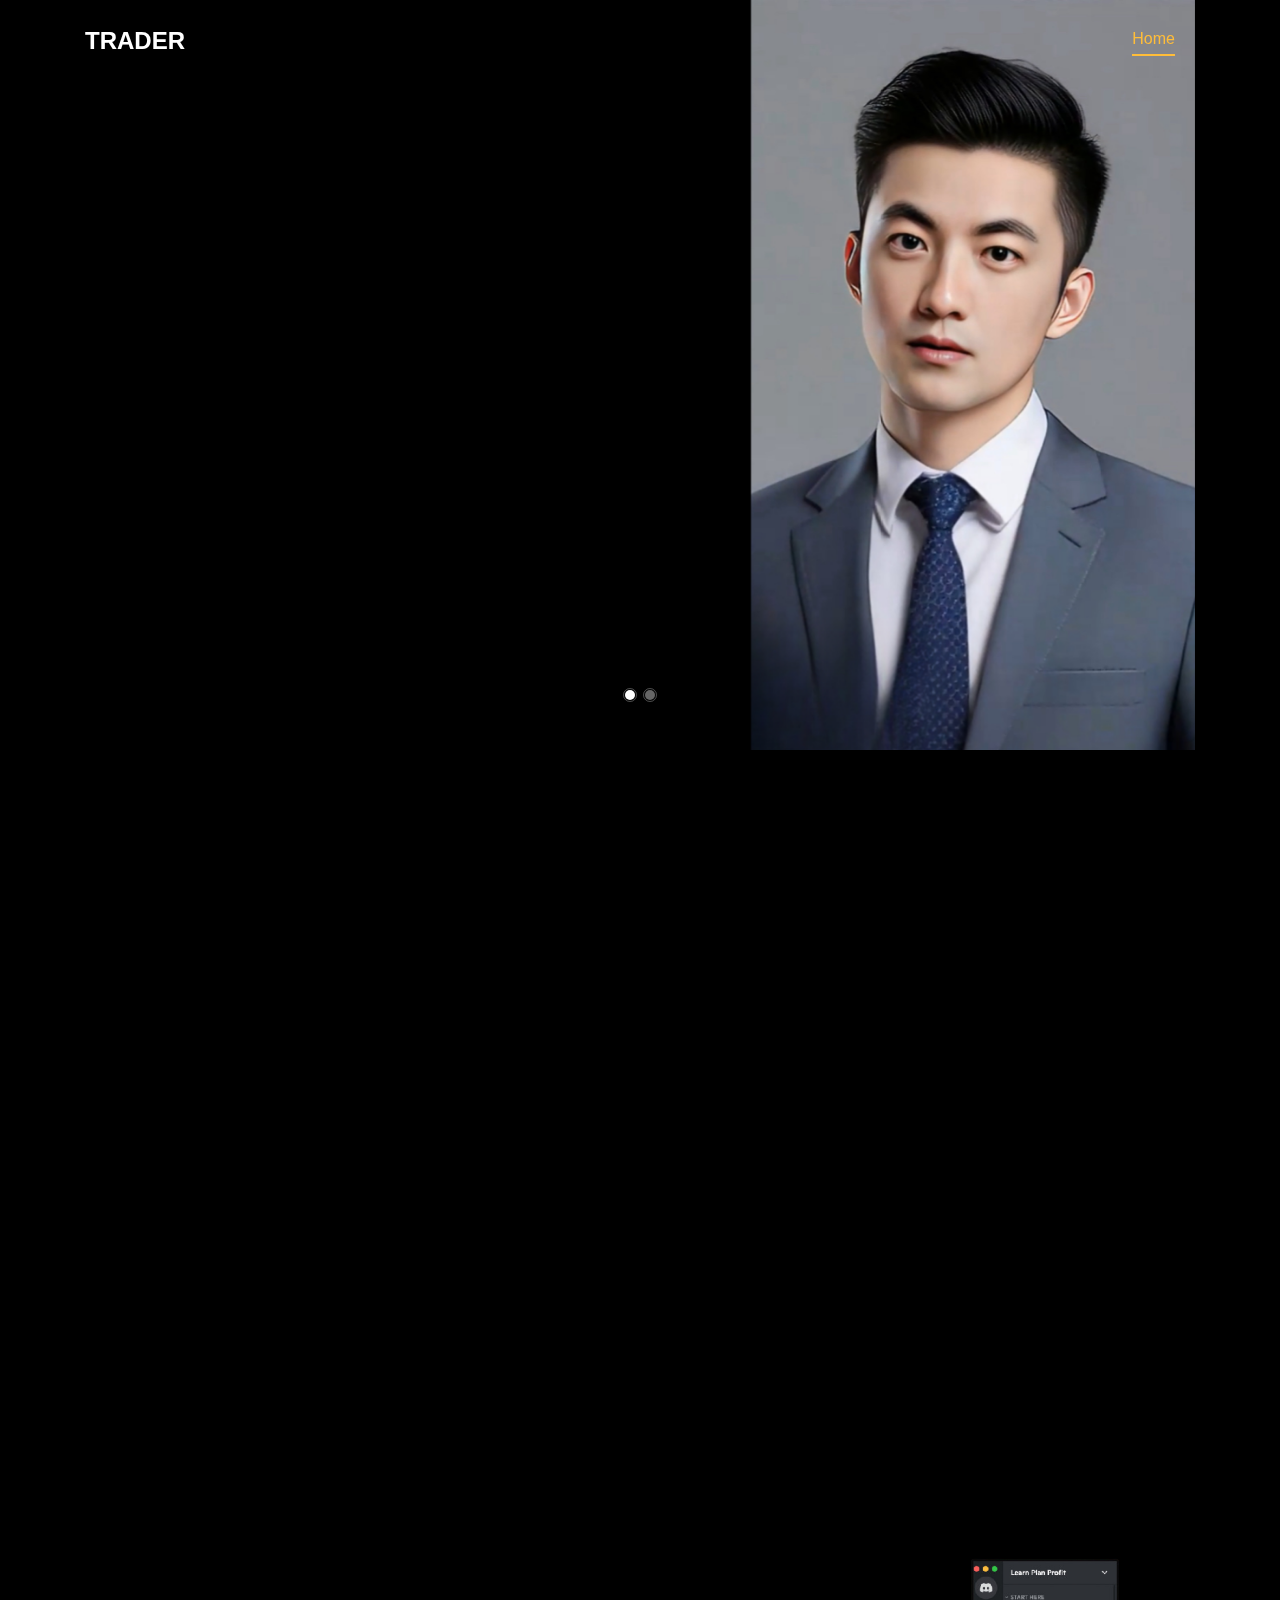
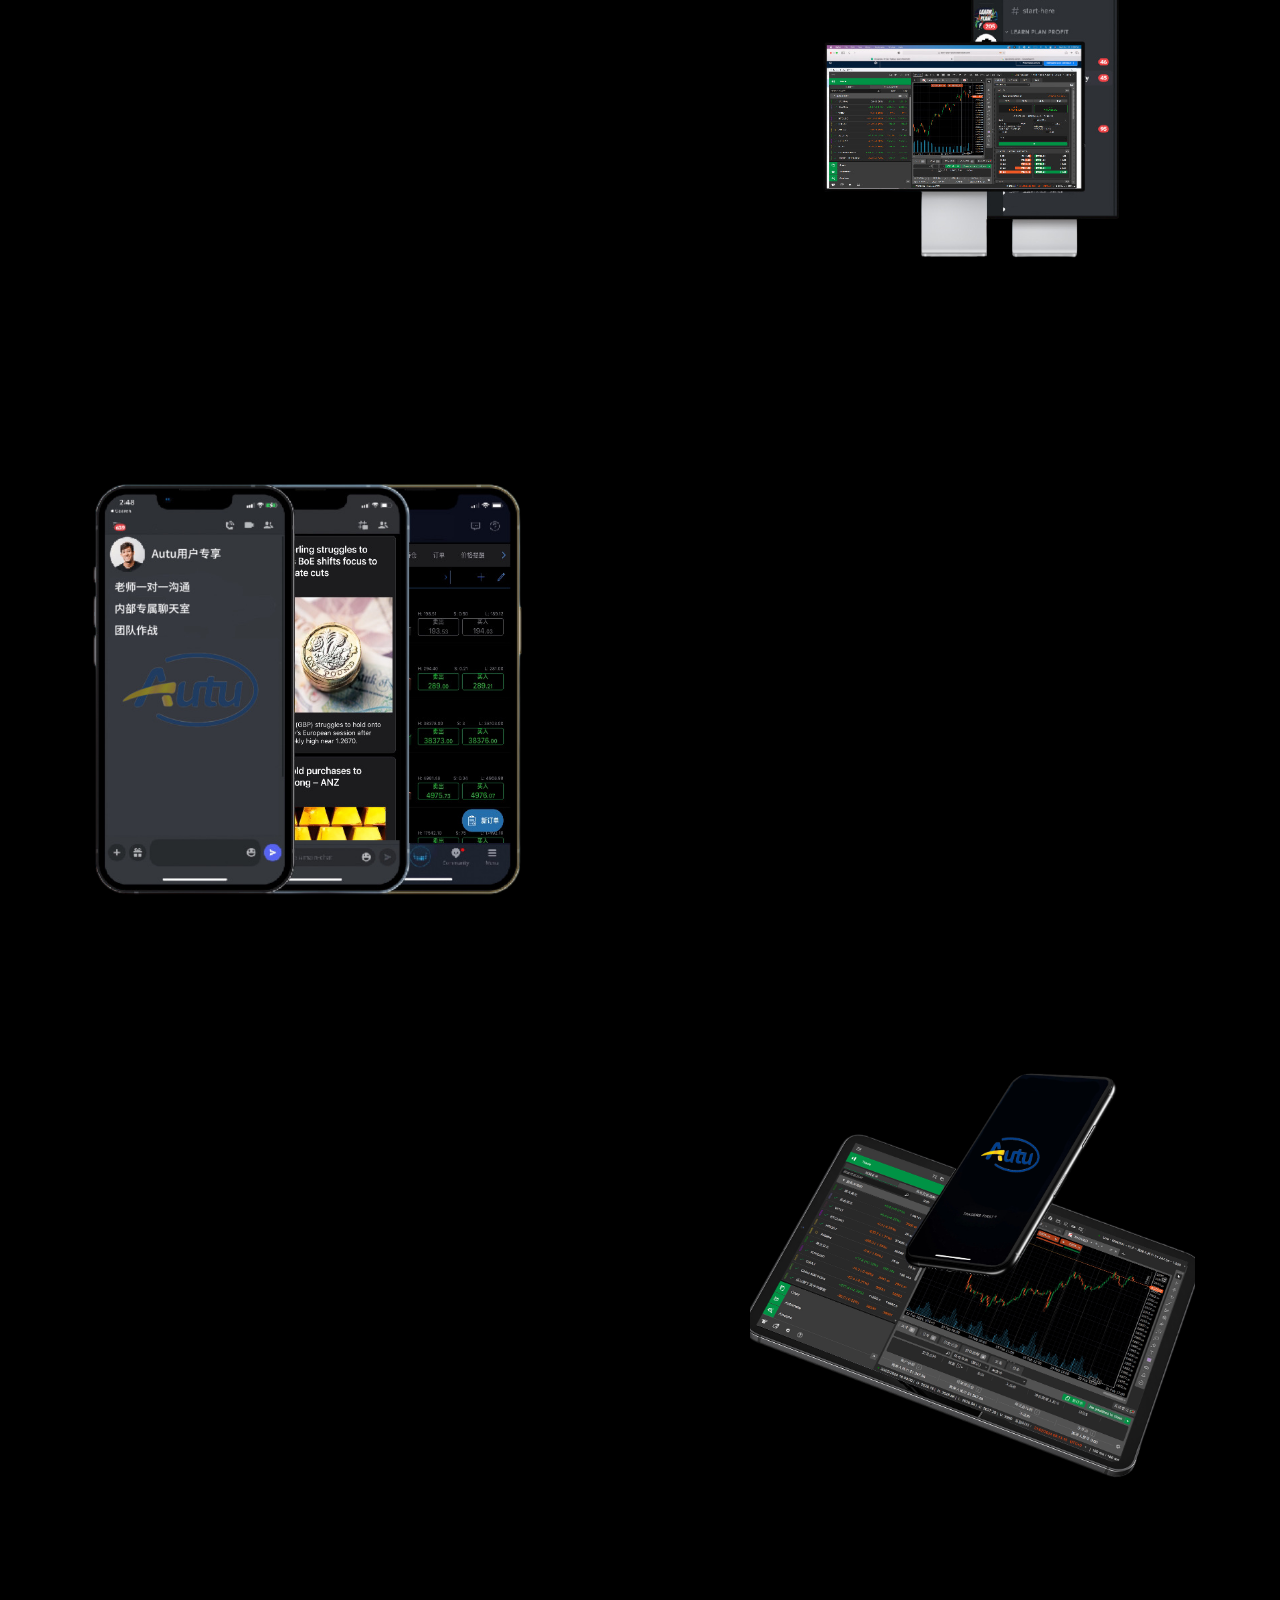
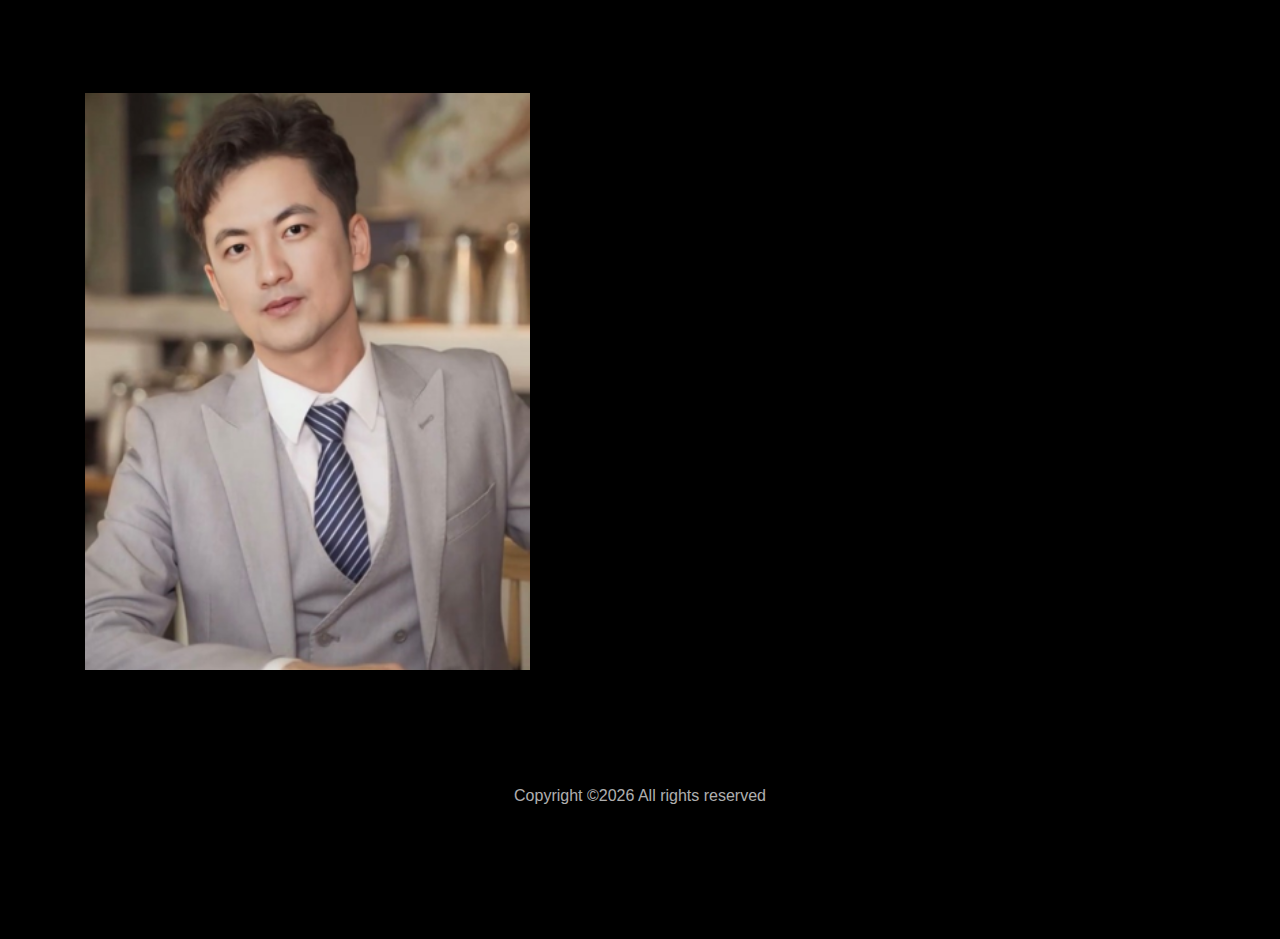
<file: index.html>
<!DOCTYPE html>
<html lang="en">
  <head>
    <title>Trader</title>
    <meta charset="utf-8">
    <meta name="viewport" content="width=device-width, initial-scale=1, shrink-to-fit=no">
    


    <link rel="stylesheet" href="css/open-iconic-bootstrap.min.css">
    <link rel="stylesheet" href="css/animate.css">
    
    <link rel="stylesheet" href="css/owl.carousel.min.css">
    <link rel="stylesheet" href="css/owl.theme.default.min.css">
    <link rel="stylesheet" href="css/magnific-popup.css">

    <link rel="stylesheet" href="css/aos.css">

    <link rel="stylesheet" href="css/ionicons.min.css">
    
    <link rel="stylesheet" href="css/flaticon.css">
    <link rel="stylesheet" href="css/icomoon.css">
    <link rel="stylesheet" href="css/style.css">
  </head>
  <body data-spy="scroll" data-target=".site-navbar-target" data-offset="300">
	  
	  
    <nav class="navbar navbar-expand-lg navbar-dark ftco_navbar ftco-navbar-light site-navbar-target" id="ftco-navbar">
	    <div class="container">
	      <a class="navbar-brand" href="index.html">Trader</a>
	      <button class="navbar-toggler js-fh5co-nav-toggle fh5co-nav-toggle" type="button" data-toggle="collapse" data-target="#ftco-nav" aria-controls="ftco-nav" aria-expanded="false" aria-label="Toggle navigation">
	        <span class="oi oi-menu"></span> Menu
	      </button>

	      <div class="collapse navbar-collapse" id="ftco-nav">
	        <ul class="navbar-nav nav ml-auto">
	          <li class="nav-item"><a href="#home-section" class="nav-link"><span>Home</span></a></li>
	          <!-- <li class="nav-item"><a href="#about-section" class="nav-link"><span>About</span></a></li>
	          <li class="nav-item"><a href="#resume-section" class="nav-link"><span>Resume</span></a></li>
	          <li class="nav-item"><a href="#services-section" class="nav-link"><span>Services</span></a></li>
	          <li class="nav-item"><a href="#skills-section" class="nav-link"><span>Skills</span></a></li>
	          <li class="nav-item"><a href="#projects-section" class="nav-link"><span>Projects</span></a></li>
	          <li class="nav-item"><a href="#blog-section" class="nav-link"><span>My Blog</span></a></li>
	          <li class="nav-item"><a href="#contact-section" class="nav-link"><span>Contact</span></a></li> -->
	        </ul>
	      </div>
	    </div>
	  </nav>
	  <section id="home-section" class="hero">
		  <div class="home-slider  owl-carousel">
	      <div class="slider-item ">
	      	<div class="overlay"></div>
	        <div class="container">
	          <div class="row d-md-flex no-gutters slider-text align-items-end justify-content-end" data-scrollax-parent="true">
	          	<div class="one-third js-fullheight order-md-last img" style="background-image:url(images/about_2.jpg);">
	          		<div class="overlay"></div>
	          	</div>
		          <div class="one-forth d-flex  align-items-center ftco-animate" data-scrollax=" properties: { translateY: '70%' }">
		          	<div class="text">
			            <h1 class="mb-4 mt-3">如何
										<span>摆脱亏损</span></h1>
			            <h2 class="mb-4">成为一个成功交易者？</h2>
			            <p class="text-white text-sm">在交易市场的大潮中，<span>贪婪</span>是无数交易者跌入深渊的陷阱，却也是顶尖交易者乘风破浪的助推器。唯有洞察这两者的奥秘，你才能在这个充满未知与机遇的世界中<span>找到自己的方向</span>。</p>

									<p class="text-white text-sm">别迷信什么神秘的<span>“圣杯”</span>交易体系，因为真正的力量源于你对自己交易哲学的<span>深信不疑和持之以恒</span>。在这个风起云涌的市场里，没有绝对的正确，只有不断进化、不断完善的交易者。</p>

			            <p>
										<a target="_blank" href="https://www.kuaishou.com/profile/3xjtwb6ugxpkcuk" class="btn btn-primary py-3 px-4">立即观看实时直播</a>
									</p>
		            </div>
		          </div>
	        	</div>
	        </div>
	      </div>

	      <div class="slider-item">
	      	<div class="overlay"></div>
	        <div class="container">
	          <div class="row d-flex no-gutters slider-text align-items-end justify-content-end" data-scrollax-parent="true">
	          	<div class="one-third js-fullheight order-md-last img" style="background-image:url(images/about_2.jpg);">
	          		<div class="overlay"></div>
	          	</div>
		          <div class="one-forth d-flex align-items-center ftco-animate" data-scrollax=" properties: { translateY: '70%' }">
		          	<div class="text">
			            <h1 class="mb-4 mt-3">如何找到
										<span>属于自己</span></h1>
			            <h2 class="mb-4">的交易方式？</h2>
									<p class="text-white text-sm"><span>交易</span>，其实并不复杂，它需要的只是简单而重复的努力。将每一个简单的动作<span>做到极致</span>，将每一个重复的过程注入心血，你将在这个过程中蜕变为一位<span>真正的成功交易者</span>。别怀疑，你的每一次努力都不会白费，因为在这个市场里，成功只属于那些用心付出的人。</p>

                	<p><a target="_blank" href="https://eturl.cn/AtECBL" class="btn btn-primary py-3 px-4">免费加入我的团队</a></p>
		            </div>
		          </div>
	        	</div>
	        </div>
	      </div>
	    </div>
    </section>

    <section class="ftco-section contact-section ftco-no-pb" id="contact-section">
      <div class="container">
        <div class="row d-flex contact-info mb-5">
          <div class="col-md-6 col-lg-3 d-flex ftco-animate">
          	<div class="align-self-stretch box p-4 text-center">
          		<div class="icon d-flex align-items-center justify-content-center">
								<img src="images/vedio.png" width="40" alt="">
          		</div>
          		<h3 class="mb-4">视频课程10小时</h3>
	          </div>
          </div>
          <div class="col-md-6 col-lg-3 d-flex ftco-animate">
          	<div class="align-self-stretch box p-4 text-center">
          		<div class="icon d-flex align-items-center justify-content-center">
								<img src="images/live.png" width="40" alt="">
          		</div>
          		<h3 class="mb-4">直播时间: 20：00
							</h3>
	          </div>
          </div>
          <div class="col-md-6 col-lg-3 d-flex ftco-animate">
          	<div class="align-self-stretch box p-4 text-center">
          		<div class="icon d-flex align-items-center justify-content-center">
								<img src="images/team.png" width="40" alt="">
          		</div>
          		<h3 class="mb-4">社区团队作战</h3>
	          </div>
          </div>
          <div class="col-md-6 col-lg-3 d-flex ftco-animate">
          	<div class="align-self-stretch box p-4 text-center">
          		<div class="icon d-flex align-items-center justify-content-center">
								<img src="images/offline.png" width="40" alt="">
          		</div>
          		<h3 class="mb-4">线下一对一</h3>
	          </div>
          </div>
        </div>
      </div>
    </section>

    <section class="ftco-about ftco-section ftco-no-pb" id="resume-section">
    	<div class="container">
    		<div class="row justify-content-center pb-5">
          <div class="col-md-10 heading-section text-center ftco-animate">
          	<h1 class="big big-2">包含内容</h1>
            <h2 class="mb-4">包含内容</h2>
            <!-- <p>A small river named Duden flows by their place and supplies it with the necessary regelialia. It is a paradisematic country, in which roasted parts of sentences fly into your mouth.</p> -->
          </div>
        </div>
    		<div class="row d-flex py-5">
    			<div class="col-md-6 col-lg-7 pl-lg-5 pb-5">
    				<div class="row justify-content-start pb-3">
		          <div class="col-md-12 heading-section ftco-animate">
		          	<h1 class="big">课程内容</h1>
		            <h2 class="mb-4">课程内容</h2>
		            <!-- <p>A small river named Duden flows by their place and supplies it with the necessary regelialia.</p> -->
		            <ul class="about-info mt-4 px-md-0 px-2">
		            	<li class="d-flex"><span>70 + “培训视频</span></li>
		            	<li class="d-flex"><span>内容简介高效，言之有力</span></li>
		            	<li class="d-flex"><span>旨在使学习高效和有效</span></li>
		            	<li class="d-flex"><span>拒绝运气，清楚了解如何计划您的下一笔交易</span></li>
		            </ul>
		          </div>
		        </div>
	          <div class="counter-wrap ftco-animate d-flex mt-md-3">
              <div class="text">
              	<p class="mb-4">
	                <span class="number" data-number="56000">0</span>
	                <span>人的选择</span>
                </p>
                <p><a target="_blank" href="https://eturl.cn/AtECBL" class="btn btn-primary py-3 px-3">免费加入我的团队</a></p>
              </div>
	          </div>
	        </div>
    			<div class="col-md-6 col-lg-5 d-flex">
    				<div class="img-about img d-flex align-items-stretch">
    					<div class="overlay"></div>
	    				<div class="img d-flex align-self-stretch align-items-center" style="background-image:url(images/section_1.png);">
	    				</div>
    				</div>
    			</div>
        </div>
    		<div class="row d-flex py-5">
    			<div class="col-md-6 col-lg-5 d-flex">
    				<div class="img-about img d-flex align-items-stretch">
    					<div class="overlay"></div>
	    				<div class="img d-flex align-self-stretch align-items-center" style="background-image:url(images/section_2.png);">
	    				</div>
    				</div>
    			</div>
    			<div class="col-md-6 col-lg-7 pl-lg-5 pb-5">
    				<div class="row justify-content-start pb-3">
		          <div class="col-md-12 heading-section ftco-animate">
		          	<h1 class="big text-right">加入我的私人社区</h1>
		            <h2 class="mb-4 text-right">加入我的私人社区</h2>
		            <!-- <p>A small river named Duden flows by their place and supplies it with the necessary regelialia.</p> -->
		            <ul class="about-info mt-4 px-md-0 px-2 text-right">
		            	<li class="text-right"><span>内部聊天室</span></li>
		            	<li class="text-right"><span>用户专享</span></li>
		            	<li class="text-right"><span>与其他成员团队作战</span></li>
		            	<li class="text-right"><span>与我一对一沟通的最佳方式</span></li>
		            	<li class="text-right"><span>查看我的公告、更新、见解、标注等</span></li>
		            </ul>
		          </div>
		        </div>
	          <div class="counter-wrap ftco-animate d-flex mt-md-3 justify-end">
              <div class="text text-right">
              	<p class="mb-4">
	                <span>和</span>
	                <span class="number" data-number="100000">0</span>
	                <span>交易者交流心得</span>
                </p>
                <p><a target="_blank" href="https://eturl.cn/AtECBL" class="btn btn-primary py-3 px-3">免费加入我的团队</a></p>
              </div>
	          </div>
	        </div>
        </div>
    		<div class="row d-flex py-5">
    			<div class="col-md-6 col-lg-7 pl-lg-5 pb-5">
    				<div class="row justify-content-start pb-3">
		          <div class="col-md-12 heading-section ftco-animate">
		          	<h1 class="big">独家实盘实时直播</h1>
		            <h2 class="mb-4">独家实盘实时直播</h2>
		            <!-- <p>A small river named Duden flows by their place and supplies it with the necessary regelialia.</p> -->
		            <ul class="about-info mt-4 px-md-0 px-2">
		            	<li class="d-flex"><span>直播实时分析、买入和卖出</span></li>
		            	<li class="d-flex"><span>实时回答问题</span></li>
		            	<li class="d-flex"><span>讲解直播策略</span></li>
		            	<li class="d-flex"><span>访问每一次实时交易，以防您错过它</span></li>
		            </ul>
		          </div>
		        </div>
	          <div class="counter-wrap ftco-animate d-flex mt-md-3">
              <div class="text">
              	<p class="mb-4">
	                <span class="number" data-number="2000">0</span>
	                <span>已观看</span>
                </p>
                <p><a target="_blank" href="https://www.kuaishou.com/profile/3xjtwb6ugxpkcuk" class="btn btn-primary py-3 px-3">观看直播</a></p>
              </div>
	          </div>
	        </div>
    			<div class="col-md-6 col-lg-5 d-flex">
    				<div class="img-about img d-flex align-items-stretch">
    					<div class="overlay"></div>
	    				<div class="img d-flex align-self-stretch align-items-center" style="background-image:url(images/section_3.png);">
	    				</div>
    				</div>
    			</div>
        </div>

    	</div>
    </section>

    <section class="ftco-about img ftco-section ftco-no-pb" id="about-section">
    	<div class="container">
    		<div class="row d-flex">
    			<div class="col-md-6 col-lg-5 d-flex">
    				<div class="img-about img d-flex align-items-stretch">
    					<div class="overlay"></div>
	    				<div class="img d-flex align-self-stretch align-items-center" style="background-image:url(images/about_1.png);">
	    				</div>
    				</div>
    			</div>
    			<div class="col-md-6 col-lg-7 pl-lg-5 pb-5">
    				<div class="row justify-content-start pb-3">
		          <div class="col-md-12 heading-section ftco-animate">
		          	<h1 class="big">关于我</h1>
		            <h2 class="pt-4 mb-4">关于我</h2>
            		<p class="mr-4 text-white">2013年起，我便投身于交易领域，通过多年的实践与研究，自研了AC交易体系，形成了独特的交易哲学。AC交易系统擅长捕捉波段趋势，以趋势交易为主轴，辅以灵活的日内操作，长短结合，确保在各种市场环境下都能保持稳健与灵活。</p>
            		<p class="mr-4 text-white">在交易的世界里，我深知良好的心态是交易成功的基石。面对市场的起伏波动，只有好的心态才能保持冷静的头脑，做出明智而果断的决策但想拥有好的心态，离不开优秀可靠的交易系统。</p>
            		<p class="mr-4 text-white">交易不仅是一门技术，更是一门艺术。它需要我们对市场有深入的理解，对人性有深刻的洞察，更需要我们在实践中不断摸索、总结与反思期待与您共同交流学习，探索交易之道。</p>
		          </div>
		        </div>
	          <div class="counter-wrap ftco-animate d-flex mt-md-3">
              <div class="text">
                <p><a target="_blank" href="https://eturl.cn/AtECBL" class="btn btn-primary py-3 px-4">联系我</a></p>
              </div>
	          </div>
	        </div>
        </div>
    	</div>
    </section>

		

    <footer class="ftco-footer ftco-section">
      <div class="container">
        <div class="row">
          <div class="col-md-12 text-center">

            <p><!-- Link back to Colorlib can't be removed. Template is licensed under CC BY 3.0. -->
  Copyright &copy;<script>document.write(new Date().getFullYear());</script> All rights reserved
  <!-- Link back to Colorlib can't be removed. Template is licensed under CC BY 3.0. --></p>
          </div>
        </div>
      </div>
    </footer>
    
  

  <!-- loader -->
  <div id="ftco-loader" class="show fullscreen"><svg class="circular" width="48px" height="48px"><circle class="path-bg" cx="24" cy="24" r="22" fill="none" stroke-width="4" stroke="#eeeeee"/><circle class="path" cx="24" cy="24" r="22" fill="none" stroke-width="4" stroke-miterlimit="10" stroke="#F96D00"/></svg></div>


  <script src="js/jquery.min.js"></script>
  <script src="js/jquery-migrate-3.0.1.min.js"></script>
  <script src="js/popper.min.js"></script>
  <script src="js/bootstrap.min.js"></script>
  <script src="js/jquery.easing.1.3.js"></script>
  <script src="js/jquery.waypoints.min.js"></script>
  <script src="js/jquery.stellar.min.js"></script>
  <script src="js/owl.carousel.min.js"></script>
  <script src="js/jquery.magnific-popup.min.js"></script>
  <script src="js/aos.js"></script>
  <script src="js/jquery.animateNumber.min.js"></script>
  <script src="js/scrollax.min.js"></script>
  
  <script src="js/main.js"></script>
    
  </body>
</html>
</file>
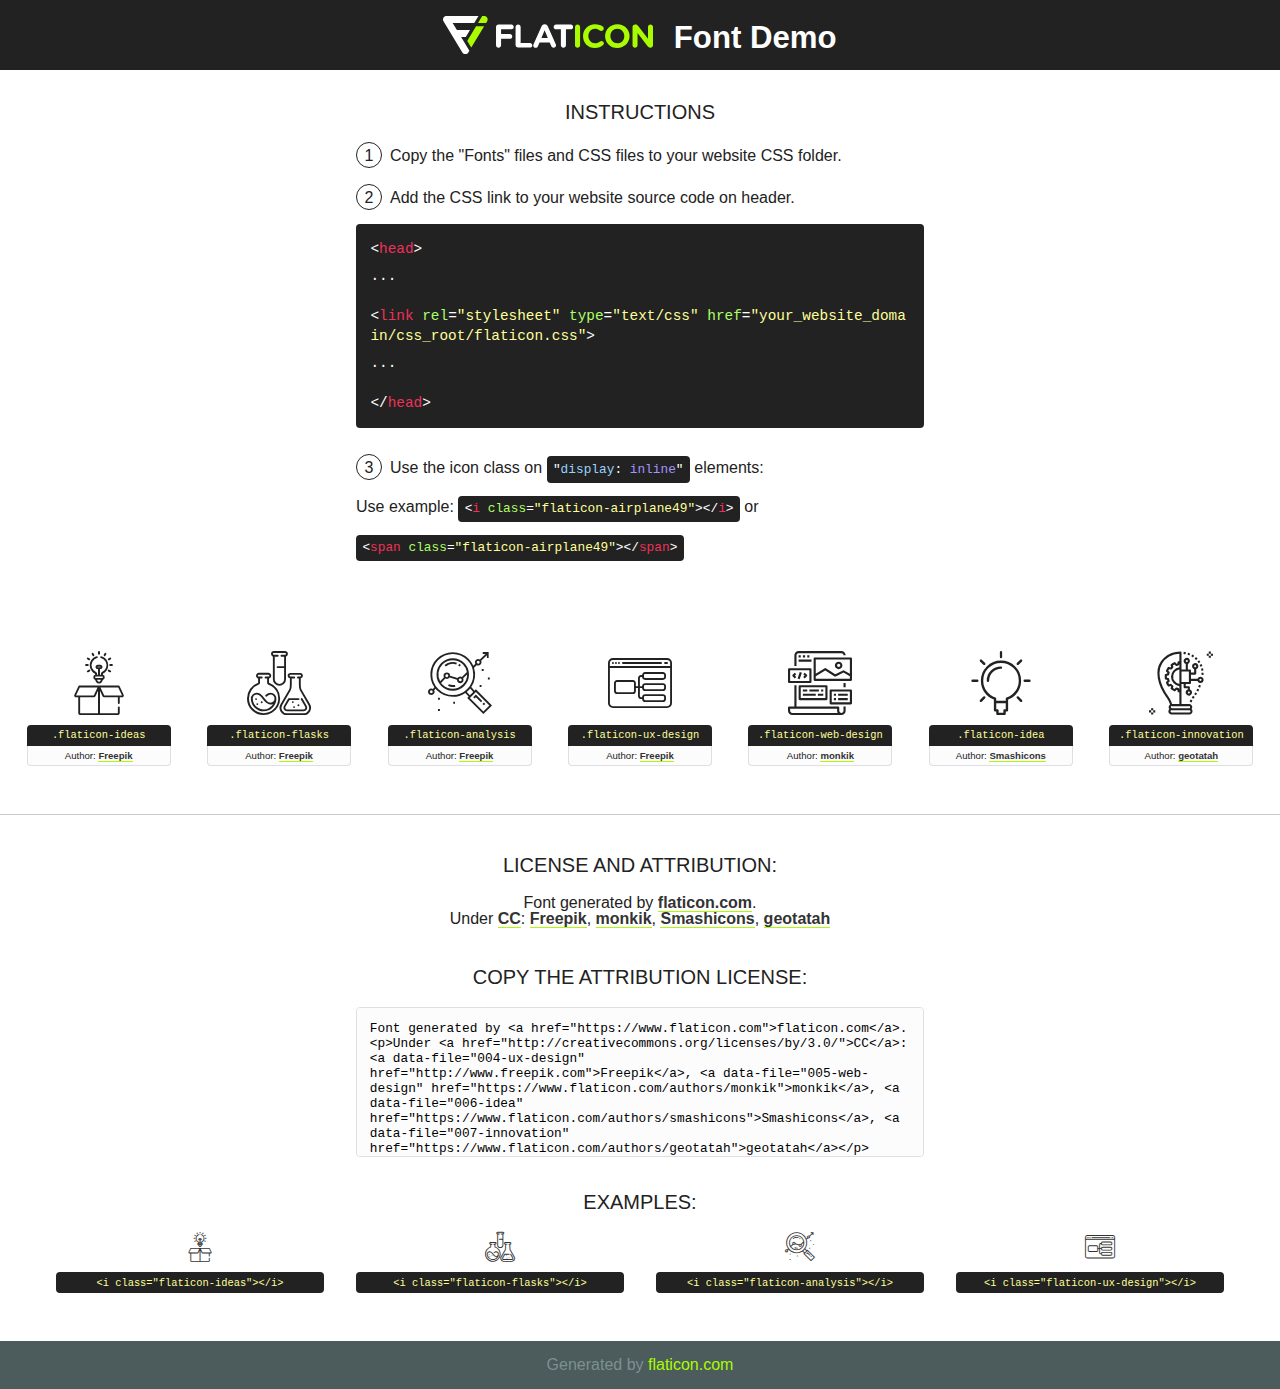
<file: fonts/flaticon/font/flaticon.html>
<!DOCTYPE html>
<!--
  Flaticon icon font: Flaticon
  Creation date: 20/03/2020 02:18
-->
<html>
<!DOCTYPE html>
<html>

<head>
    <title>Flaticon WebFont</title>

    <link rel="stylesheet" type="text/css" href="flaticon.css">
    <meta charset="UTF-8">
    <style>
    html, body, div, span, applet, object, iframe,
    h1, h2, h3, h4, h5, h6, p, blockquote, pre,
    a, abbr, acronym, address, big, cite, code,
    del, dfn, em, img, ins, kbd, q, s, samp,
    small, strike, strong, sub, sup, tt, var,
    b, u, i, center,
    dl, dt, dd, ol, ul, li,
    fieldset, form, label, legend,
    table, caption, tbody, tfoot, thead, tr, th, td,
    article, aside, canvas, details, embed, 
    figure, figcaption, footer, header, hgroup, 
    menu, nav, output, ruby, section, summary,
    time, mark, audio, video {
        margin: 0;
        padding: 0;
        border: 0;
        font-size: 100%;
        font: inherit;
        vertical-align: baseline;
    }
    /* HTML5 display-role reset for older browsers */
    article, aside, details, figcaption, figure, 
    footer, header, hgroup, menu, nav, section {
        display: block;
    }
    body {
        line-height: 1;
    }
    ol, ul {
        list-style: none;
    }
    blockquote, q {
        quotes: none;
    }
    blockquote:before, blockquote:after,
    q:before, q:after {
        content: '';
        content: none;
    }
    table {
        border-collapse: collapse;
        border-spacing: 0;
    }
    body {
        font-family: 'Varela Round', Helvetica, Arial, sans-serif;
        font-size: 16px;
        color: #222;
    }
    a {
        color: #333;
        border-bottom: 1px solid #a9fd00;
        font-weight: bold;
        text-decoration: none;
    }
    * {
        -moz-box-sizing: border-box;
        -webkit-box-sizing: border-box;
        box-sizing: border-box;
        margin: 0;
        padding: 0;
    }
    [class^="flaticon-"]:before, [class*=" flaticon-"]:before, [class^="flaticon-"]:after, [class*=" flaticon-"]:after {
        font-family: Flaticon;
        font-size: 30px;
        font-style: normal;
        margin-left: 20px;
        color: #333;
    }
    .wrapper {
        max-width: 600px;
        margin: auto;
        padding: 0 1em;
    }
    .title {
        font-size: 1.25em;
        text-align: center;
        margin-bottom: 1em;
        text-transform: uppercase;
    }
    header {
        text-align: center;
        background-color: #222;
        color: #fff;
        padding: 1em;
    }
    header .logo {
        width: 210px;
        height: 38px;
        display: inline-block;
        vertical-align: middle;
        margin-right: 1em;
        border: none;
    }
    header strong {
        font-size: 1.95em;
        font-weight: bold;
        vertical-align: middle;
        margin-top: 5px;
        display: inline-block;
    }
    .demo {
        margin: 2em auto;
        line-height: 1.25em;
    }
    .demo ul li {
        margin-bottom: 1em;
    }
    .demo ul li .num {
        color: #222;
        border-radius: 20px;
        display: inline-block;
        width: 26px;
        padding: 3px;
        height: 26px;
        text-align: center;
        margin-right: 0.5em;
        border: 1px solid #222;
    }
    .demo ul li code {
        background-color: #222;
        border-radius: 4px;
        padding: 0.25em 0.5em;
        display: inline-block;
        color: #fff;
        font-family: Consolas,Monaco,Lucida Console,Liberation Mono,DejaVu Sans Mono,Bitstream Vera Sans Mono,Courier New, monospace;
        font-weight: lighter;
        margin-top: 1em;
        font-size: 0.8em;
        word-break: break-all;
    }
    .demo ul li code.big {
        padding: 1em;
        font-size: 0.9em;
    }
    .demo ul li code .red {
        color: #EF3159;
    }
    .demo ul li code .green {
        color: #ACFF65;
    }
    .demo ul li code .yellow {
        color: #FFFF99;
    }
    .demo ul li code .blue {
        color: #99D3FF;
    }
    .demo ul li code .purple {
        color: #A295FF;
    }
    .demo ul li code .dots {
        margin-top: 0.5em;
        display: block;
    }
    #glyphs {
        border-bottom: 1px solid #ccc;
        padding: 2em 0;
        text-align: center;
    }
    .glyph {
        display: inline-block;
        width: 9em;
        margin: 1em;
        text-align: center;
        vertical-align: top;
        background: #FFF;
    }
    .glyph .glyph-icon {
        padding: 10px;
        display: block;
        font-family:"Flaticon";
        font-size: 64px;
        line-height: 1;
    }
    .glyph .glyph-icon:before {
        font-size: 64px;
        color: #222;
        margin-left: 0;
    }
    .class-name {
        font-size: 0.65em;
        background-color: #222;
        color: #fff;
        border-radius: 4px 4px 0 0;
        padding: 0.5em;
        color: #FFFF99;
        font-family: Consolas,Monaco,Lucida Console,Liberation Mono,DejaVu Sans Mono,Bitstream Vera Sans Mono,Courier New, monospace;
    }
    .author-name {
        font-size: 0.6em;
        background-color: #fcfcfd;
        border: 1px solid #DEDEE4;
        border-top: 0;
        border-radius: 0 0 4px 4px;
        padding: 0.5em;
    }
    .class-name:last-child {
        font-size: 10px;
        color:#888;
    }
    .class-name:last-child a {
        font-size: 10px;
        color:#555;
    }
    .class-name:last-child a:hover {
        color:#a9fd00;
    }
    .glyph > input {
        display: block;
        width: 100px;
        margin: 5px auto;
        text-align: center;
        font-size: 12px;
        cursor: text;
    }
    .glyph > input.icon-input {
        font-family:"Flaticon";
        font-size: 16px;
        margin-bottom: 10px;
    }
    .attribution .title {
        margin-top: 2em;
    }
    .attribution textarea {
        background-color: #fcfcfd;
        padding: 1em;
        border: none;
        box-shadow: none;
        border: 1px solid #DEDEE4;
        border-radius: 4px;
        resize: none;
        width: 100%;
        height: 150px;
        font-size: 0.8em;
        font-family: Consolas,Monaco,Lucida Console,Liberation Mono,DejaVu Sans Mono,Bitstream Vera Sans Mono,Courier New, monospace;
        -webkit-appearance: none;
    }
    .iconsuse {
        margin: 2em auto;
        text-align: center;
        max-width: 1200px;
    }
    .iconsuse:after {
        content: '';
        display: table;
        clear: both;
    }
    .iconsuse .image {
        float: left;
        width: 25%;
        padding: 0 1em;
    }
    .iconsuse .image p {
        margin-bottom: 1em;
    }
    .iconsuse .image span {
        display: block;
        font-size: 0.65em;
        background-color: #222;
        color: #fff;
        border-radius: 4px;
        padding: 0.5em;
        color: #FFFF99;
        margin-top: 1em;
        font-family: Consolas,Monaco,Lucida Console,Liberation Mono,DejaVu Sans Mono,Bitstream Vera Sans Mono,Courier New, monospace;
    }
    #footer {
        text-align: center;
        background-color: #4C5B5C;
        color: #7c9192;
        padding: 1em;
    }
    #footer a {
        border: none;
        color: #a9fd00;
        font-weight: normal;
    }
    @media (max-width: 960px) {
        .iconsuse .image {
            width: 50%;
        }
    }
    @media (max-width: 560px) {
        .iconsuse .image {
            width: 100%;
        }
    }
    </style>
</head>

<body class="characters-off">

    <header>
        <a href="https://www.flaticon.com" target="_blank" class="logo">
            <svg version="1.1" xmlns="http://www.w3.org/2000/svg" xmlns:xlink="http://www.w3.org/1999/xlink" xmlns:a="http://ns.adobe.com/AdobeSVGViewerExtensions/3.0/" viewBox="0 0 560.875 102.036" enable-background="new 0 0 560.875 102.036" xml:space="preserve">
                <defs>
                </defs>
                <g>
                    <g class="letters">
                        <path fill="#ffffff" d="M141.596,29.675c0-3.777,2.985-6.767,6.764-6.767h34.438c3.426,0,6.15,2.728,6.15,6.15
                        c0,3.43-2.724,6.149-6.15,6.149h-27.674v13.091h23.719c3.429,0,6.151,2.724,6.151,6.15c0,3.43-2.723,6.149-6.151,6.149h-23.719
                        v17.574c0,3.773-2.986,6.761-6.764,6.761c-3.779,0-6.764-2.989-6.764-6.761V29.675z"></path>
                        <path fill="#ffffff" d="M193.844,29.149c0-3.781,2.985-6.767,6.764-6.767c3.776,0,6.763,2.985,6.763,6.767v42.957h25.039
                        c3.426,0,6.149,2.726,6.149,6.153c0,3.425-2.723,6.15-6.149,6.15h-31.802c-3.779,0-6.764-2.986-6.764-6.768V29.149z"></path>
                        <path fill="#ffffff" d="M241.891,75.71l21.438-48.407c1.492-3.341,4.215-5.357,7.906-5.357h0.792
                        c3.686,0,6.323,2.017,7.815,5.357l21.439,48.407c0.436,0.967,0.701,1.845,0.701,2.723c0,3.602-2.809,6.501-6.414,6.501
                        c-3.161,0-5.269-1.845-6.499-4.655l-4.132-9.661h-27.059l-4.301,10.102c-1.144,2.631-3.426,4.214-6.237,4.214
                        c-3.517,0-6.24-2.81-6.24-6.325C241.1,77.64,241.451,76.677,241.891,75.71z M279.932,58.666l-8.521-20.297l-8.526,20.297H279.932
                        z"></path>
                        <path fill="#ffffff" d="M314.864,35.387H301.86c-3.429,0-6.239-2.813-6.239-6.238c0-3.429,2.811-6.24,6.239-6.24h39.533
                        c3.426,0,6.237,2.811,6.237,6.24c0,3.425-2.811,6.238-6.237,6.238h-13.001v42.785c0,3.773-2.99,6.761-6.764,6.761
                        c-3.779,0-6.764-2.989-6.764-6.761V35.387z"></path>
                        <path fill="#A9FD00" d="M352.615,29.149c0-3.781,2.985-6.767,6.767-6.767c3.774,0,6.761,2.985,6.761,6.767v49.024
                        c0,3.773-2.987,6.761-6.761,6.761c-3.781,0-6.767-2.989-6.767-6.761V29.149z"></path>
                        <path fill="#A9FD00" d="M374.132,53.836v-0.179c0-17.481,13.178-31.801,32.065-31.801c9.22,0,15.459,2.458,20.557,6.238
                        c1.402,1.054,2.637,2.985,2.637,5.357c0,3.692-2.985,6.59-6.681,6.59c-1.845,0-3.071-0.702-4.044-1.319
                        c-3.776-2.813-7.729-4.393-12.562-4.393c-10.364,0-17.831,8.611-17.831,19.154v0.173c0,10.542,7.291,19.329,17.831,19.329
                        c5.715,0,9.492-1.756,13.359-4.834c1.049-0.874,2.458-1.491,4.039-1.491c3.429,0,6.325,2.813,6.325,6.236
                        c0,2.106-1.056,3.78-2.282,4.834c-5.539,4.834-12.036,7.733-21.878,7.733C387.572,85.464,374.132,71.493,374.132,53.836z"></path>
                        <path fill="#A9FD00" d="M433.009,53.836v-0.179c0-17.481,13.79-31.801,32.766-31.801c18.981,0,32.592,14.143,32.592,31.628v0.173
                        c0,17.483-13.785,31.807-32.769,31.807C446.625,85.464,433.009,71.32,433.009,53.836z M484.224,53.836v-0.179
                        c0-10.539-7.725-19.326-18.626-19.326c-10.893,0-18.449,8.611-18.449,19.154v0.173c0,10.542,7.73,19.329,18.626,19.329
                        C476.676,72.986,484.224,64.378,484.224,53.836z"></path>
                        <path fill="#A9FD00" d="M506.233,29.321c0-3.774,2.99-6.763,6.767-6.763h1.401c3.252,0,5.183,1.583,7.029,3.953l26.093,34.265
                        V29.059c0-3.692,2.99-6.677,6.681-6.677c3.683,0,6.671,2.985,6.671,6.677v48.934c0,3.78-2.987,6.765-6.764,6.765h-0.436
                        c-3.257,0-5.188-1.581-7.034-3.953l-27.056-35.492v32.944c0,3.687-2.985,6.676-6.678,6.676c-3.683,0-6.673-2.989-6.673-6.676
                        V29.321z"></path>
                    </g>
                    <g class="insignia">
                        <path fill="#ffffff" d="M48.372,56.137h12.517l11.156-18.537H37.186L25.688,18.539h57.825L94.668,0H9.271
                        C5.925,0,2.842,1.801,1.198,4.716c-1.644,2.907-1.593,6.482,0.134,9.343l50.38,83.501c1.678,2.781,4.689,4.476,7.938,4.476
                        c3.246,0,6.257-1.695,7.935-4.476l2.898-4.804L48.372,56.137z"></path>
                        <g class="i">
                            <path fill="#A9FD00" d="M93.575,18.539h0.031v0.004l21.652,0.004l2.705-4.488c1.727-2.861,1.778-6.436,0.133-9.343
                            C116.454,1.801,113.371,0,110.026,0h-5.294L93.575,18.539z"></path>
                            <polygon fill="#A9FD00" points="88.291,27.356 64.725,66.486 75.519,84.404 109.942,27.356"></polygon>
                        </g>
                    </g>
                </g>
            </svg>
        </a>
        <strong>Font Demo</strong>
    </header>


    <section class="demo wrapper">

        <p class="title">Instructions</p>

        <ul>
            <li>
                <span class="num">1</span>Copy the "Fonts" files and CSS files to your website CSS folder.
            </li>
            <li>
                <span class="num">2</span>Add the CSS link to your website source code on header.
                <code class="big">
                    &lt;<span class="red">head</span>&gt;
                    <br/><span class="dots">...</span>
                    <br/>&lt;<span class="red">link</span> <span class="green">rel</span>=<span class="yellow">"stylesheet"</span> <span class="green">type</span>=<span class="yellow">"text/css"</span> <span class="green">href</span>=<span class="yellow">"your_website_domain/css_root/flaticon.css"</span>&gt;
                    <br/><span class="dots">...</span>
                    <br/>&lt;/<span class="red">head</span>&gt;
                </code>
            </li>

            <li>
                <p>
                    <span class="num">3</span>Use the icon class on <code>"<span class="blue">display</span>:<span class="purple"> inline</span>"</code> elements:
                    <br />
                    Use example: <code>&lt;<span class="red">i</span> <span class="green">class</span>=<span class="yellow">&quot;flaticon-airplane49&quot;</span>&gt;&lt;/<span class="red">i</span>&gt;</code> or <code>&lt;<span class="red">span</span> <span class="green">class</span>=<span class="yellow">&quot;flaticon-airplane49&quot;</span>&gt;&lt;/<span class="red">span</span>&gt;</code>
            </li>
        </ul>

    </section>




   <section id="glyphs">          
    
      
        <div class="glyph"><div class="glyph-icon flaticon-ideas"></div>
            <div class="class-name">.flaticon-ideas</div>
            <div class="author-name">Author: <a data-file="001-ideas" href="http://www.freepik.com">Freepik</a> </div> 
        </div>        
        
        <div class="glyph"><div class="glyph-icon flaticon-flasks"></div>
            <div class="class-name">.flaticon-flasks</div>
            <div class="author-name">Author: <a data-file="002-flasks" href="http://www.freepik.com">Freepik</a> </div> 
        </div>        
        
        <div class="glyph"><div class="glyph-icon flaticon-analysis"></div>
            <div class="class-name">.flaticon-analysis</div>
            <div class="author-name">Author: <a data-file="003-analysis" href="http://www.freepik.com">Freepik</a> </div> 
        </div>        
        
        <div class="glyph"><div class="glyph-icon flaticon-ux-design"></div>
            <div class="class-name">.flaticon-ux-design</div>
            <div class="author-name">Author: <a data-file="004-ux-design" href="http://www.freepik.com">Freepik</a> </div> 
        </div>        
        
        <div class="glyph"><div class="glyph-icon flaticon-web-design"></div>
            <div class="class-name">.flaticon-web-design</div>
            <div class="author-name">Author: <a data-file="005-web-design" href="https://www.flaticon.com/authors/monkik">monkik</a> </div> 
        </div>        
        
        <div class="glyph"><div class="glyph-icon flaticon-idea"></div>
            <div class="class-name">.flaticon-idea</div>
            <div class="author-name">Author: <a data-file="006-idea" href="https://www.flaticon.com/authors/smashicons">Smashicons</a> </div> 
        </div>        
        
        <div class="glyph"><div class="glyph-icon flaticon-innovation"></div>
            <div class="class-name">.flaticon-innovation</div>
            <div class="author-name">Author: <a data-file="007-innovation" href="https://www.flaticon.com/authors/geotatah">geotatah</a> </div> 
        </div>        
        

    </section>



    <section class="attribution wrapper"   style="text-align:center;">

      <div class="title">License and attribution:</div><div class="attrDiv">Font generated by <a href="https://www.flaticon.com">flaticon.com</a>. <div><p>Under <a href="http://creativecommons.org/licenses/by/3.0/">CC</a>: <a data-file="004-ux-design" href="http://www.freepik.com">Freepik</a>, <a data-file="005-web-design" href="https://www.flaticon.com/authors/monkik">monkik</a>, <a data-file="006-idea" href="https://www.flaticon.com/authors/smashicons">Smashicons</a>, <a data-file="007-innovation" href="https://www.flaticon.com/authors/geotatah">geotatah</a></p>  </div>
      </div>
      <div class="title">Copy the Attribution License:</div>

    <textarea onclick="this.focus();this.select();">Font generated by &lt;a href=&quot;https://www.flaticon.com&quot;&gt;flaticon.com&lt;/a&gt;. <p>Under <a href="http://creativecommons.org/licenses/by/3.0/">CC</a>: <a data-file="004-ux-design" href="http://www.freepik.com">Freepik</a>, <a data-file="005-web-design" href="https://www.flaticon.com/authors/monkik">monkik</a>, <a data-file="006-idea" href="https://www.flaticon.com/authors/smashicons">Smashicons</a>, <a data-file="007-innovation" href="https://www.flaticon.com/authors/geotatah">geotatah</a></p>  
     </textarea>

    </section>

    <section class="iconsuse">

          <div class="title">Examples:</div>            
             
            <div class="image">
                <p>
                    <i class="glyph-icon flaticon-ideas"></i> 
                    <span>&lt;i class=&quot;flaticon-ideas&quot;&gt;&lt;/i&gt;</span>
                </p>
            </div>
            
            <div class="image">
                <p>
                    <i class="glyph-icon flaticon-flasks"></i> 
                    <span>&lt;i class=&quot;flaticon-flasks&quot;&gt;&lt;/i&gt;</span>
                </p>
            </div>
            
            <div class="image">
                <p>
                    <i class="glyph-icon flaticon-analysis"></i> 
                    <span>&lt;i class=&quot;flaticon-analysis&quot;&gt;&lt;/i&gt;</span>
                </p>
            </div>
            
            <div class="image">
                <p>
                    <i class="glyph-icon flaticon-ux-design"></i> 
                    <span>&lt;i class=&quot;flaticon-ux-design&quot;&gt;&lt;/i&gt;</span>
                </p>
            </div>
                       
        </div>
                            
    </section>

<div id="footer">
    <div>Generated by <a href="https://www.flaticon.com">flaticon.com</a>
    </div>
</div>



</body>
</html>
</file>
<file: css/flaticon.css>
/*
  	Flaticon icon font: Flaticon
  	Creation date: 04/01/2019 13:45
  	*/


@font-face {
  font-family: "Flaticon";
  src: url("../fonts/flaticon/font/Flaticon.eot");
  src: url("../fonts/flaticon/font/Flaticon.eot?#iefix") format("embedded-opentype"),
       url("../fonts/flaticon/font/Flaticon.woff") format("woff"),
       url("../fonts/flaticon/font/Flaticon.ttf") format("truetype"),
       url("../fonts/flaticon/font/Flaticon.svg#Flaticon") format("svg");
  font-weight: normal;
  font-style: normal;
}

@media screen and (-webkit-min-device-pixel-ratio:0) {
  @font-face {
    font-family: "Flaticon";
    src: url("../fonts/flaticon/font/Flaticon.svg#Flaticon") format("svg");
  }
}

[class^="flaticon-"]:before, [class*=" flaticon-"]:before,
[class^="flaticon-"]:after, [class*=" flaticon-"]:after {   
  font-family: Flaticon;
  font-style: normal;
  font-weight: normal;
  font-variant: normal;
  text-transform: none;
  line-height: 1;

  /* Better Font Rendering =========== */
  -webkit-font-smoothing: antialiased;
  -moz-osx-font-smoothing: grayscale;
}

.flaticon-ideas:before { content: "\f100"; }
.flaticon-flasks:before { content: "\f101"; }
.flaticon-analysis:before { content: "\f102"; }
.flaticon-ux-design:before { content: "\f103"; }
.flaticon-web-design:before { content: "\f104"; }
.flaticon-idea:before { content: "\f105"; }
.flaticon-innovation:before { content: "\f106"; }
</file>
<file: css/icomoon.css>
@font-face {
  font-family: 'icomoon';
  src:  url('../fonts/icomoon/icomoon.eot?6tt51o');
  src:  url('../fonts/icomoon/icomoon.eot?6tt51o#iefix') format('embedded-opentype'),
    url('../fonts/icomoon/icomoon.ttf?6tt51o') format('truetype'),
    url('../fonts/icomoon/icomoon.woff?6tt51o') format('woff'),
    url('../fonts/icomoon/icomoon.svg?6tt51o#icomoon') format('svg');
  font-weight: normal;
  font-style: normal;
}

[class^="icon-"], [class*=" icon-"] {
  /* use !important to prevent issues with browser extensions that change fonts */
  font-family: 'icomoon' !important;
  speak: none;
  font-style: normal;
  font-weight: normal;
  font-variant: normal;
  text-transform: none;
  line-height: 1;

  /* Better Font Rendering =========== */
  -webkit-font-smoothing: antialiased;
  -moz-osx-font-smoothing: grayscale;
}

.icon-asterisk:before {
  content: "\f069";
}
.icon-plus:before {
  content: "\f067";
}
.icon-question:before {
  content: "\f128";
}
.icon-minus:before {
  content: "\f068";
}
.icon-glass:before {
  content: "\f000";
}
.icon-music:before {
  content: "\f001";
}
.icon-search:before {
  content: "\f002";
}
.icon-envelope-o:before {
  content: "\f003";
}
.icon-heart:before {
  content: "\f004";
}
.icon-star:before {
  content: "\f005";
}
.icon-star-o:before {
  content: "\f006";
}
.icon-user:before {
  content: "\f007";
}
.icon-film:before {
  content: "\f008";
}
.icon-th-large:before {
  content: "\f009";
}
.icon-th:before {
  content: "\f00a";
}
.icon-th-list:before {
  content: "\f00b";
}
.icon-check:before {
  content: "\f00c";
}
.icon-close:before {
  content: "\f00d";
}
.icon-remove:before {
  content: "\f00d";
}
.icon-times:before {
  content: "\f00d";
}
.icon-search-plus:before {
  content: "\f00e";
}
.icon-search-minus:before {
  content: "\f010";
}
.icon-power-off:before {
  content: "\f011";
}
.icon-signal:before {
  content: "\f012";
}
.icon-cog:before {
  content: "\f013";
}
.icon-gear:before {
  content: "\f013";
}
.icon-trash-o:before {
  content: "\f014";
}
.icon-home:before {
  content: "\f015";
}
.icon-file-o:before {
  content: "\f016";
}
.icon-clock-o:before {
  content: "\f017";
}
.icon-road:before {
  content: "\f018";
}
.icon-download:before {
  content: "\f019";
}
.icon-arrow-circle-o-down:before {
  content: "\f01a";
}
.icon-arrow-circle-o-up:before {
  content: "\f01b";
}
.icon-inbox:before {
  content: "\f01c";
}
.icon-play-circle-o:before {
  content: "\f01d";
}
.icon-repeat:before {
  content: "\f01e";
}
.icon-rotate-right:before {
  content: "\f01e";
}
.icon-refresh:before {
  content: "\f021";
}
.icon-list-alt:before {
  content: "\f022";
}
.icon-lock:before {
  content: "\f023";
}
.icon-flag:before {
  content: "\f024";
}
.icon-headphones:before {
  content: "\f025";
}
.icon-volume-off:before {
  content: "\f026";
}
.icon-volume-down:before {
  content: "\f027";
}
.icon-volume-up:before {
  content: "\f028";
}
.icon-qrcode:before {
  content: "\f029";
}
.icon-barcode:before {
  content: "\f02a";
}
.icon-tag:before {
  content: "\f02b";
}
.icon-tags:before {
  content: "\f02c";
}
.icon-book:before {
  content: "\f02d";
}
.icon-bookmark:before {
  content: "\f02e";
}
.icon-print:before {
  content: "\f02f";
}
.icon-camera:before {
  content: "\f030";
}
.icon-font:before {
  content: "\f031";
}
.icon-bold:before {
  content: "\f032";
}
.icon-italic:before {
  content: "\f033";
}
.icon-text-height:before {
  content: "\f034";
}
.icon-text-width:before {
  content: "\f035";
}
.icon-align-left:before {
  content: "\f036";
}
.icon-align-center:before {
  content: "\f037";
}
.icon-align-right:before {
  content: "\f038";
}
.icon-align-justify:before {
  content: "\f039";
}
.icon-list:before {
  content: "\f03a";
}
.icon-dedent:before {
  content: "\f03b";
}
.icon-outdent:before {
  content: "\f03b";
}
.icon-indent:before {
  content: "\f03c";
}
.icon-video-camera:before {
  content: "\f03d";
}
.icon-image:before {
  content: "\f03e";
}
.icon-photo:before {
  content: "\f03e";
}
.icon-picture-o:before {
  content: "\f03e";
}
.icon-pencil:before {
  content: "\f040";
}
.icon-map-marker:before {
  content: "\f041";
}
.icon-adjust:before {
  content: "\f042";
}
.icon-tint:before {
  content: "\f043";
}
.icon-edit:before {
  content: "\f044";
}
.icon-pencil-square-o:before {
  content: "\f044";
}
.icon-share-square-o:before {
  content: "\f045";
}
.icon-check-square-o:before {
  content: "\f046";
}
.icon-arrows:before {
  content: "\f047";
}
.icon-step-backward:before {
  content: "\f048";
}
.icon-fast-backward:before {
  content: "\f049";
}
.icon-backward:before {
  content: "\f04a";
}
.icon-play:before {
  content: "\f04b";
}
.icon-pause:before {
  content: "\f04c";
}
.icon-stop:before {
  content: "\f04d";
}
.icon-forward:before {
  content: "\f04e";
}
.icon-fast-forward:before {
  content: "\f050";
}
.icon-step-forward:before {
  content: "\f051";
}
.icon-eject:before {
  content: "\f052";
}
.icon-chevron-left:before {
  content: "\f053";
}
.icon-chevron-right:before {
  content: "\f054";
}
.icon-plus-circle:before {
  content: "\f055";
}
.icon-minus-circle:before {
  content: "\f056";
}
.icon-times-circle:before {
  content: "\f057";
}
.icon-check-circle:before {
  content: "\f058";
}
.icon-question-circle:before {
  content: "\f059";
}
.icon-info-circle:before {
  content: "\f05a";
}
.icon-crosshairs:before {
  content: "\f05b";
}
.icon-times-circle-o:before {
  content: "\f05c";
}
.icon-check-circle-o:before {
  content: "\f05d";
}
.icon-ban:before {
  content: "\f05e";
}
.icon-arrow-left:before {
  content: "\f060";
}
.icon-arrow-right:before {
  content: "\f061";
}
.icon-arrow-up:before {
  content: "\f062";
}
.icon-arrow-down:before {
  content: "\f063";
}
.icon-mail-forward:before {
  content: "\f064";
}
.icon-share:before {
  content: "\f064";
}
.icon-expand:before {
  content: "\f065";
}
.icon-compress:before {
  content: "\f066";
}
.icon-exclamation-circle:before {
  content: "\f06a";
}
.icon-gift:before {
  content: "\f06b";
}
.icon-leaf:before {
  content: "\f06c";
}
.icon-fire:before {
  content: "\f06d";
}
.icon-eye:before {
  content: "\f06e";
}
.icon-eye-slash:before {
  content: "\f070";
}
.icon-exclamation-triangle:before {
  content: "\f071";
}
.icon-warning:before {
  content: "\f071";
}
.icon-plane:before {
  content: "\f072";
}
.icon-calendar:before {
  content: "\f073";
}
.icon-random:before {
  content: "\f074";
}
.icon-comment:before {
  content: "\f075";
}
.icon-magnet:before {
  content: "\f076";
}
.icon-chevron-up:before {
  content: "\f077";
}
.icon-chevron-down:before {
  content: "\f078";
}
.icon-retweet:before {
  content: "\f079";
}
.icon-shopping-cart:before {
  content: "\f07a";
}
.icon-folder:before {
  content: "\f07b";
}
.icon-folder-open:before {
  content: "\f07c";
}
.icon-arrows-v:before {
  content: "\f07d";
}
.icon-arrows-h:before {
  content: "\f07e";
}
.icon-bar-chart:before {
  content: "\f080";
}
.icon-bar-chart-o:before {
  content: "\f080";
}
.icon-twitter-square:before {
  content: "\f081";
}
.icon-facebook-square:before {
  content: "\f082";
}
.icon-camera-retro:before {
  content: "\f083";
}
.icon-key:before {
  content: "\f084";
}
.icon-cogs:before {
  content: "\f085";
}
.icon-gears:before {
  content: "\f085";
}
.icon-comments:before {
  content: "\f086";
}
.icon-thumbs-o-up:before {
  content: "\f087";
}
.icon-thumbs-o-down:before {
  content: "\f088";
}
.icon-star-half:before {
  content: "\f089";
}
.icon-heart-o:before {
  content: "\f08a";
}
.icon-sign-out:before {
  content: "\f08b";
}
.icon-linkedin-square:before {
  content: "\f08c";
}
.icon-thumb-tack:before {
  content: "\f08d";
}
.icon-external-link:before {
  content: "\f08e";
}
.icon-sign-in:before {
  content: "\f090";
}
.icon-trophy:before {
  content: "\f091";
}
.icon-github-square:before {
  content: "\f092";
}
.icon-upload:before {
  content: "\f093";
}
.icon-lemon-o:before {
  content: "\f094";
}
.icon-phone:before {
  content: "\f095";
}
.icon-square-o:before {
  content: "\f096";
}
.icon-bookmark-o:before {
  content: "\f097";
}
.icon-phone-square:before {
  content: "\f098";
}
.icon-twitter:before {
  content: "\f099";
}
.icon-facebook:before {
  content: "\f09a";
}
.icon-facebook-f:before {
  content: "\f09a";
}
.icon-github:before {
  content: "\f09b";
}
.icon-unlock:before {
  content: "\f09c";
}
.icon-credit-card:before {
  content: "\f09d";
}
.icon-feed:before {
  content: "\f09e";
}
.icon-rss:before {
  content: "\f09e";
}
.icon-hdd-o:before {
  content: "\f0a0";
}
.icon-bullhorn:before {
  content: "\f0a1";
}
.icon-bell-o:before {
  content: "\f0a2";
}
.icon-certificate:before {
  content: "\f0a3";
}
.icon-hand-o-right:before {
  content: "\f0a4";
}
.icon-hand-o-left:before {
  content: "\f0a5";
}
.icon-hand-o-up:before {
  content: "\f0a6";
}
.icon-hand-o-down:before {
  content: "\f0a7";
}
.icon-arrow-circle-left:before {
  content: "\f0a8";
}
.icon-arrow-circle-right:before {
  content: "\f0a9";
}
.icon-arrow-circle-up:before {
  content: "\f0aa";
}
.icon-arrow-circle-down:before {
  content: "\f0ab";
}
.icon-globe:before {
  content: "\f0ac";
}
.icon-wrench:before {
  content: "\f0ad";
}
.icon-tasks:before {
  content: "\f0ae";
}
.icon-filter:before {
  content: "\f0b0";
}
.icon-briefcase:before {
  content: "\f0b1";
}
.icon-arrows-alt:before {
  content: "\f0b2";
}
.icon-group:before {
  content: "\f0c0";
}
.icon-users:before {
  content: "\f0c0";
}
.icon-chain:before {
  content: "\f0c1";
}
.icon-link:before {
  content: "\f0c1";
}
.icon-cloud:before {
  content: "\f0c2";
}
.icon-flask:before {
  content: "\f0c3";
}
.icon-cut:before {
  content: "\f0c4";
}
.icon-scissors:before {
  content: "\f0c4";
}
.icon-copy:before {
  content: "\f0c5";
}
.icon-files-o:before {
  content: "\f0c5";
}
.icon-paperclip:before {
  content: "\f0c6";
}
.icon-floppy-o:before {
  content: "\f0c7";
}
.icon-save:before {
  content: "\f0c7";
}
.icon-square:before {
  content: "\f0c8";
}
.icon-bars:before {
  content: "\f0c9";
}
.icon-navicon:before {
  content: "\f0c9";
}
.icon-reorder:before {
  content: "\f0c9";
}
.icon-list-ul:before {
  content: "\f0ca";
}
.icon-list-ol:before {
  content: "\f0cb";
}
.icon-strikethrough:before {
  content: "\f0cc";
}
.icon-underline:before {
  content: "\f0cd";
}
.icon-table:before {
  content: "\f0ce";
}
.icon-magic:before {
  content: "\f0d0";
}
.icon-truck:before {
  content: "\f0d1";
}
.icon-pinterest:before {
  content: "\f0d2";
}
.icon-pinterest-square:before {
  content: "\f0d3";
}
.icon-google-plus-square:before {
  content: "\f0d4";
}
.icon-google-plus:before {
  content: "\f0d5";
}
.icon-money:before {
  content: "\f0d6";
}
.icon-caret-down:before {
  content: "\f0d7";
}
.icon-caret-up:before {
  content: "\f0d8";
}
.icon-caret-left:before {
  content: "\f0d9";
}
.icon-caret-right:before {
  content: "\f0da";
}
.icon-columns:before {
  content: "\f0db";
}
.icon-sort:before {
  content: "\f0dc";
}
.icon-unsorted:before {
  content: "\f0dc";
}
.icon-sort-desc:before {
  content: "\f0dd";
}
.icon-sort-down:before {
  content: "\f0dd";
}
.icon-sort-asc:before {
  content: "\f0de";
}
.icon-sort-up:before {
  content: "\f0de";
}
.icon-envelope:before {
  content: "\f0e0";
}
.icon-linkedin:before {
  content: "\f0e1";
}
.icon-rotate-left:before {
  content: "\f0e2";
}
.icon-undo:before {
  content: "\f0e2";
}
.icon-gavel:before {
  content: "\f0e3";
}
.icon-legal:before {
  content: "\f0e3";
}
.icon-dashboard:before {
  content: "\f0e4";
}
.icon-tachometer:before {
  content: "\f0e4";
}
.icon-comment-o:before {
  content: "\f0e5";
}
.icon-comments-o:before {
  content: "\f0e6";
}
.icon-bolt:before {
  content: "\f0e7";
}
.icon-flash:before {
  content: "\f0e7";
}
.icon-sitemap:before {
  content: "\f0e8";
}
.icon-umbrella:before {
  content: "\f0e9";
}
.icon-clipboard:before {
  content: "\f0ea";
}
.icon-paste:before {
  content: "\f0ea";
}
.icon-lightbulb-o:before {
  content: "\f0eb";
}
.icon-exchange:before {
  content: "\f0ec";
}
.icon-cloud-download:before {
  content: "\f0ed";
}
.icon-cloud-upload:before {
  content: "\f0ee";
}
.icon-user-md:before {
  content: "\f0f0";
}
.icon-stethoscope:before {
  content: "\f0f1";
}
.icon-suitcase:before {
  content: "\f0f2";
}
.icon-bell:before {
  content: "\f0f3";
}
.icon-coffee:before {
  content: "\f0f4";
}
.icon-cutlery:before {
  content: "\f0f5";
}
.icon-file-text-o:before {
  content: "\f0f6";
}
.icon-building-o:before {
  content: "\f0f7";
}
.icon-hospital-o:before {
  content: "\f0f8";
}
.icon-ambulance:before {
  content: "\f0f9";
}
.icon-medkit:before {
  content: "\f0fa";
}
.icon-fighter-jet:before {
  content: "\f0fb";
}
.icon-beer:before {
  content: "\f0fc";
}
.icon-h-square:before {
  content: "\f0fd";
}
.icon-plus-square:before {
  content: "\f0fe";
}
.icon-angle-double-left:before {
  content: "\f100";
}
.icon-angle-double-right:before {
  content: "\f101";
}
.icon-angle-double-up:before {
  content: "\f102";
}
.icon-angle-double-down:before {
  content: "\f103";
}
.icon-angle-left:before {
  content: "\f104";
}
.icon-angle-right:before {
  content: "\f105";
}
.icon-angle-up:before {
  content: "\f106";
}
.icon-angle-down:before {
  content: "\f107";
}
.icon-desktop:before {
  content: "\f108";
}
.icon-laptop:before {
  content: "\f109";
}
.icon-tablet:before {
  content: "\f10a";
}
.icon-mobile:before {
  content: "\f10b";
}
.icon-mobile-phone:before {
  content: "\f10b";
}
.icon-circle-o:before {
  content: "\f10c";
}
.icon-quote-left:before {
  content: "\f10d";
}
.icon-quote-right:before {
  content: "\f10e";
}
.icon-spinner:before {
  content: "\f110";
}
.icon-circle:before {
  content: "\f111";
}
.icon-mail-reply:before {
  content: "\f112";
}
.icon-reply:before {
  content: "\f112";
}
.icon-github-alt:before {
  content: "\f113";
}
.icon-folder-o:before {
  content: "\f114";
}
.icon-folder-open-o:before {
  content: "\f115";
}
.icon-smile-o:before {
  content: "\f118";
}
.icon-frown-o:before {
  content: "\f119";
}
.icon-meh-o:before {
  content: "\f11a";
}
.icon-gamepad:before {
  content: "\f11b";
}
.icon-keyboard-o:before {
  content: "\f11c";
}
.icon-flag-o:before {
  content: "\f11d";
}
.icon-flag-checkered:before {
  content: "\f11e";
}
.icon-terminal:before {
  content: "\f120";
}
.icon-code:before {
  content: "\f121";
}
.icon-mail-reply-all:before {
  content: "\f122";
}
.icon-reply-all:before {
  content: "\f122";
}
.icon-star-half-empty:before {
  content: "\f123";
}
.icon-star-half-full:before {
  content: "\f123";
}
.icon-star-half-o:before {
  content: "\f123";
}
.icon-location-arrow:before {
  content: "\f124";
}
.icon-crop:before {
  content: "\f125";
}
.icon-code-fork:before {
  content: "\f126";
}
.icon-chain-broken:before {
  content: "\f127";
}
.icon-unlink:before {
  content: "\f127";
}
.icon-info:before {
  content: "\f129";
}
.icon-exclamation:before {
  content: "\f12a";
}
.icon-superscript:before {
  content: "\f12b";
}
.icon-subscript:before {
  content: "\f12c";
}
.icon-eraser:before {
  content: "\f12d";
}
.icon-puzzle-piece:before {
  content: "\f12e";
}
.icon-microphone:before {
  content: "\f130";
}
.icon-microphone-slash:before {
  content: "\f131";
}
.icon-shield:before {
  content: "\f132";
}
.icon-calendar-o:before {
  content: "\f133";
}
.icon-fire-extinguisher:before {
  content: "\f134";
}
.icon-rocket:before {
  content: "\f135";
}
.icon-maxcdn:before {
  content: "\f136";
}
.icon-chevron-circle-left:before {
  content: "\f137";
}
.icon-chevron-circle-right:before {
  content: "\f138";
}
.icon-chevron-circle-up:before {
  content: "\f139";
}
.icon-chevron-circle-down:before {
  content: "\f13a";
}
.icon-html5:before {
  content: "\f13b";
}
.icon-css3:before {
  content: "\f13c";
}
.icon-anchor:before {
  content: "\f13d";
}
.icon-unlock-alt:before {
  content: "\f13e";
}
.icon-bullseye:before {
  content: "\f140";
}
.icon-ellipsis-h:before {
  content: "\f141";
}
.icon-ellipsis-v:before {
  content: "\f142";
}
.icon-rss-square:before {
  content: "\f143";
}
.icon-play-circle:before {
  content: "\f144";
}
.icon-ticket:before {
  content: "\f145";
}
.icon-minus-square:before {
  content: "\f146";
}
.icon-minus-square-o:before {
  content: "\f147";
}
.icon-level-up:before {
  content: "\f148";
}
.icon-level-down:before {
  content: "\f149";
}
.icon-check-square:before {
  content: "\f14a";
}
.icon-pencil-square:before {
  content: "\f14b";
}
.icon-external-link-square:before {
  content: "\f14c";
}
.icon-share-square:before {
  content: "\f14d";
}
.icon-compass:before {
  content: "\f14e";
}
.icon-caret-square-o-down:before {
  content: "\f150";
}
.icon-toggle-down:before {
  content: "\f150";
}
.icon-caret-square-o-up:before {
  content: "\f151";
}
.icon-toggle-up:before {
  content: "\f151";
}
.icon-caret-square-o-right:before {
  content: "\f152";
}
.icon-toggle-right:before {
  content: "\f152";
}
.icon-eur:before {
  content: "\f153";
}
.icon-euro:before {
  content: "\f153";
}
.icon-gbp:before {
  content: "\f154";
}
.icon-dollar:before {
  content: "\f155";
}
.icon-usd:before {
  content: "\f155";
}
.icon-inr:before {
  content: "\f156";
}
.icon-rupee:before {
  content: "\f156";
}
.icon-cny:before {
  content: "\f157";
}
.icon-jpy:before {
  content: "\f157";
}
.icon-rmb:before {
  content: "\f157";
}
.icon-yen:before {
  content: "\f157";
}
.icon-rouble:before {
  content: "\f158";
}
.icon-rub:before {
  content: "\f158";
}
.icon-ruble:before {
  content: "\f158";
}
.icon-krw:before {
  content: "\f159";
}
.icon-won:before {
  content: "\f159";
}
.icon-bitcoin:before {
  content: "\f15a";
}
.icon-btc:before {
  content: "\f15a";
}
.icon-file:before {
  content: "\f15b";
}
.icon-file-text:before {
  content: "\f15c";
}
.icon-sort-alpha-asc:before {
  content: "\f15d";
}
.icon-sort-alpha-desc:before {
  content: "\f15e";
}
.icon-sort-amount-asc:before {
  content: "\f160";
}
.icon-sort-amount-desc:before {
  content: "\f161";
}
.icon-sort-numeric-asc:before {
  content: "\f162";
}
.icon-sort-numeric-desc:before {
  content: "\f163";
}
.icon-thumbs-up:before {
  content: "\f164";
}
.icon-thumbs-down:before {
  content: "\f165";
}
.icon-youtube-square:before {
  content: "\f166";
}
.icon-youtube:before {
  content: "\f167";
}
.icon-xing:before {
  content: "\f168";
}
.icon-xing-square:before {
  content: "\f169";
}
.icon-youtube-play:before {
  content: "\f16a";
}
.icon-dropbox:before {
  content: "\f16b";
}
.icon-stack-overflow:before {
  content: "\f16c";
}
.icon-instagram:before {
  content: "\f16d";
}
.icon-flickr:before {
  content: "\f16e";
}
.icon-adn:before {
  content: "\f170";
}
.icon-bitbucket:before {
  content: "\f171";
}
.icon-bitbucket-square:before {
  content: "\f172";
}
.icon-tumblr:before {
  content: "\f173";
}
.icon-tumblr-square:before {
  content: "\f174";
}
.icon-long-arrow-down:before {
  content: "\f175";
}
.icon-long-arrow-up:before {
  content: "\f176";
}
.icon-long-arrow-left:before {
  content: "\f177";
}
.icon-long-arrow-right:before {
  content: "\f178";
}
.icon-apple:before {
  content: "\f179";
}
.icon-windows:before {
  content: "\f17a";
}
.icon-android:before {
  content: "\f17b";
}
.icon-linux:before {
  content: "\f17c";
}
.icon-dribbble:before {
  content: "\f17d";
}
.icon-skype:before {
  content: "\f17e";
}
.icon-foursquare:before {
  content: "\f180";
}
.icon-trello:before {
  content: "\f181";
}
.icon-female:before {
  content: "\f182";
}
.icon-male:before {
  content: "\f183";
}
.icon-gittip:before {
  content: "\f184";
}
.icon-gratipay:before {
  content: "\f184";
}
.icon-sun-o:before {
  content: "\f185";
}
.icon-moon-o:before {
  content: "\f186";
}
.icon-archive:before {
  content: "\f187";
}
.icon-bug:before {
  content: "\f188";
}
.icon-vk:before {
  content: "\f189";
}
.icon-weibo:before {
  content: "\f18a";
}
.icon-renren:before {
  content: "\f18b";
}
.icon-pagelines:before {
  content: "\f18c";
}
.icon-stack-exchange:before {
  content: "\f18d";
}
.icon-arrow-circle-o-right:before {
  content: "\f18e";
}
.icon-arrow-circle-o-left:before {
  content: "\f190";
}
.icon-caret-square-o-left:before {
  content: "\f191";
}
.icon-toggle-left:before {
  content: "\f191";
}
.icon-dot-circle-o:before {
  content: "\f192";
}
.icon-wheelchair:before {
  content: "\f193";
}
.icon-vimeo-square:before {
  content: "\f194";
}
.icon-try:before {
  content: "\f195";
}
.icon-turkish-lira:before {
  content: "\f195";
}
.icon-plus-square-o:before {
  content: "\f196";
}
.icon-space-shuttle:before {
  content: "\f197";
}
.icon-slack:before {
  content: "\f198";
}
.icon-envelope-square:before {
  content: "\f199";
}
.icon-wordpress:before {
  content: "\f19a";
}
.icon-openid:before {
  content: "\f19b";
}
.icon-bank:before {
  content: "\f19c";
}
.icon-institution:before {
  content: "\f19c";
}
.icon-university:before {
  content: "\f19c";
}
.icon-graduation-cap:before {
  content: "\f19d";
}
.icon-mortar-board:before {
  content: "\f19d";
}
.icon-yahoo:before {
  content: "\f19e";
}
.icon-google:before {
  content: "\f1a0";
}
.icon-reddit:before {
  content: "\f1a1";
}
.icon-reddit-square:before {
  content: "\f1a2";
}
.icon-stumbleupon-circle:before {
  content: "\f1a3";
}
.icon-stumbleupon:before {
  content: "\f1a4";
}
.icon-delicious:before {
  content: "\f1a5";
}
.icon-digg:before {
  content: "\f1a6";
}
.icon-pied-piper-pp:before {
  content: "\f1a7";
}
.icon-pied-piper-alt:before {
  content: "\f1a8";
}
.icon-drupal:before {
  content: "\f1a9";
}
.icon-joomla:before {
  content: "\f1aa";
}
.icon-language:before {
  content: "\f1ab";
}
.icon-fax:before {
  content: "\f1ac";
}
.icon-building:before {
  content: "\f1ad";
}
.icon-child:before {
  content: "\f1ae";
}
.icon-paw:before {
  content: "\f1b0";
}
.icon-spoon:before {
  content: "\f1b1";
}
.icon-cube:before {
  content: "\f1b2";
}
.icon-cubes:before {
  content: "\f1b3";
}
.icon-behance:before {
  content: "\f1b4";
}
.icon-behance-square:before {
  content: "\f1b5";
}
.icon-steam:before {
  content: "\f1b6";
}
.icon-steam-square:before {
  content: "\f1b7";
}
.icon-recycle:before {
  content: "\f1b8";
}
.icon-automobile:before {
  content: "\f1b9";
}
.icon-car:before {
  content: "\f1b9";
}
.icon-cab:before {
  content: "\f1ba";
}
.icon-taxi:before {
  content: "\f1ba";
}
.icon-tree:before {
  content: "\f1bb";
}
.icon-spotify:before {
  content: "\f1bc";
}
.icon-deviantart:before {
  content: "\f1bd";
}
.icon-soundcloud:before {
  content: "\f1be";
}
.icon-database:before {
  content: "\f1c0";
}
.icon-file-pdf-o:before {
  content: "\f1c1";
}
.icon-file-word-o:before {
  content: "\f1c2";
}
.icon-file-excel-o:before {
  content: "\f1c3";
}
.icon-file-powerpoint-o:before {
  content: "\f1c4";
}
.icon-file-image-o:before {
  content: "\f1c5";
}
.icon-file-photo-o:before {
  content: "\f1c5";
}
.icon-file-picture-o:before {
  content: "\f1c5";
}
.icon-file-archive-o:before {
  content: "\f1c6";
}
.icon-file-zip-o:before {
  content: "\f1c6";
}
.icon-file-audio-o:before {
  content: "\f1c7";
}
.icon-file-sound-o:before {
  content: "\f1c7";
}
.icon-file-movie-o:before {
  content: "\f1c8";
}
.icon-file-video-o:before {
  content: "\f1c8";
}
.icon-file-code-o:before {
  content: "\f1c9";
}
.icon-vine:before {
  content: "\f1ca";
}
.icon-codepen:before {
  content: "\f1cb";
}
.icon-jsfiddle:before {
  content: "\f1cc";
}
.icon-life-bouy:before {
  content: "\f1cd";
}
.icon-life-buoy:before {
  content: "\f1cd";
}
.icon-life-ring:before {
  content: "\f1cd";
}
.icon-life-saver:before {
  content: "\f1cd";
}
.icon-support:before {
  content: "\f1cd";
}
.icon-circle-o-notch:before {
  content: "\f1ce";
}
.icon-ra:before {
  content: "\f1d0";
}
.icon-rebel:before {
  content: "\f1d0";
}
.icon-resistance:before {
  content: "\f1d0";
}
.icon-empire:before {
  content: "\f1d1";
}
.icon-ge:before {
  content: "\f1d1";
}
.icon-git-square:before {
  content: "\f1d2";
}
.icon-git:before {
  content: "\f1d3";
}
.icon-hacker-news:before {
  content: "\f1d4";
}
.icon-y-combinator-square:before {
  content: "\f1d4";
}
.icon-yc-square:before {
  content: "\f1d4";
}
.icon-tencent-weibo:before {
  content: "\f1d5";
}
.icon-qq:before {
  content: "\f1d6";
}
.icon-wechat:before {
  content: "\f1d7";
}
.icon-weixin:before {
  content: "\f1d7";
}
.icon-paper-plane:before {
  content: "\f1d8";
}
.icon-send:before {
  content: "\f1d8";
}
.icon-paper-plane-o:before {
  content: "\f1d9";
}
.icon-send-o:before {
  content: "\f1d9";
}
.icon-history:before {
  content: "\f1da";
}
.icon-circle-thin:before {
  content: "\f1db";
}
.icon-header:before {
  content: "\f1dc";
}
.icon-paragraph:before {
  content: "\f1dd";
}
.icon-sliders:before {
  content: "\f1de";
}
.icon-share-alt:before {
  content: "\f1e0";
}
.icon-share-alt-square:before {
  content: "\f1e1";
}
.icon-bomb:before {
  content: "\f1e2";
}
.icon-futbol-o:before {
  content: "\f1e3";
}
.icon-soccer-ball-o:before {
  content: "\f1e3";
}
.icon-tty:before {
  content: "\f1e4";
}
.icon-binoculars:before {
  content: "\f1e5";
}
.icon-plug:before {
  content: "\f1e6";
}
.icon-slideshare:before {
  content: "\f1e7";
}
.icon-twitch:before {
  content: "\f1e8";
}
.icon-yelp:before {
  content: "\f1e9";
}
.icon-newspaper-o:before {
  content: "\f1ea";
}
.icon-wifi:before {
  content: "\f1eb";
}
.icon-calculator:before {
  content: "\f1ec";
}
.icon-paypal:before {
  content: "\f1ed";
}
.icon-google-wallet:before {
  content: "\f1ee";
}
.icon-cc-visa:before {
  content: "\f1f0";
}
.icon-cc-mastercard:before {
  content: "\f1f1";
}
.icon-cc-discover:before {
  content: "\f1f2";
}
.icon-cc-amex:before {
  content: "\f1f3";
}
.icon-cc-paypal:before {
  content: "\f1f4";
}
.icon-cc-stripe:before {
  content: "\f1f5";
}
.icon-bell-slash:before {
  content: "\f1f6";
}
.icon-bell-slash-o:before {
  content: "\f1f7";
}
.icon-trash:before {
  content: "\f1f8";
}
.icon-copyright:before {
  content: "\f1f9";
}
.icon-at:before {
  content: "\f1fa";
}
.icon-eyedropper:before {
  content: "\f1fb";
}
.icon-paint-brush:before {
  content: "\f1fc";
}
.icon-birthday-cake:before {
  content: "\f1fd";
}
.icon-area-chart:before {
  content: "\f1fe";
}
.icon-pie-chart:before {
  content: "\f200";
}
.icon-line-chart:before {
  content: "\f201";
}
.icon-lastfm:before {
  content: "\f202";
}
.icon-lastfm-square:before {
  content: "\f203";
}
.icon-toggle-off:before {
  content: "\f204";
}
.icon-toggle-on:before {
  content: "\f205";
}
.icon-bicycle:before {
  content: "\f206";
}
.icon-bus:before {
  content: "\f207";
}
.icon-ioxhost:before {
  content: "\f208";
}
.icon-angellist:before {
  content: "\f209";
}
.icon-cc:before {
  content: "\f20a";
}
.icon-ils:before {
  content: "\f20b";
}
.icon-shekel:before {
  content: "\f20b";
}
.icon-sheqel:before {
  content: "\f20b";
}
.icon-meanpath:before {
  content: "\f20c";
}
.icon-buysellads:before {
  content: "\f20d";
}
.icon-connectdevelop:before {
  content: "\f20e";
}
.icon-dashcube:before {
  content: "\f210";
}
.icon-forumbee:before {
  content: "\f211";
}
.icon-leanpub:before {
  content: "\f212";
}
.icon-sellsy:before {
  content: "\f213";
}
.icon-shirtsinbulk:before {
  content: "\f214";
}
.icon-simplybuilt:before {
  content: "\f215";
}
.icon-skyatlas:before {
  content: "\f216";
}
.icon-cart-plus:before {
  content: "\f217";
}
.icon-cart-arrow-down:before {
  content: "\f218";
}
.icon-diamond:before {
  content: "\f219";
}
.icon-ship:before {
  content: "\f21a";
}
.icon-user-secret:before {
  content: "\f21b";
}
.icon-motorcycle:before {
  content: "\f21c";
}
.icon-street-view:before {
  content: "\f21d";
}
.icon-heartbeat:before {
  content: "\f21e";
}
.icon-venus:before {
  content: "\f221";
}
.icon-mars:before {
  content: "\f222";
}
.icon-mercury:before {
  content: "\f223";
}
.icon-intersex:before {
  content: "\f224";
}
.icon-transgender:before {
  content: "\f224";
}
.icon-transgender-alt:before {
  content: "\f225";
}
.icon-venus-double:before {
  content: "\f226";
}
.icon-mars-double:before {
  content: "\f227";
}
.icon-venus-mars:before {
  content: "\f228";
}
.icon-mars-stroke:before {
  content: "\f229";
}
.icon-mars-stroke-v:before {
  content: "\f22a";
}
.icon-mars-stroke-h:before {
  content: "\f22b";
}
.icon-neuter:before {
  content: "\f22c";
}
.icon-genderless:before {
  content: "\f22d";
}
.icon-facebook-official:before {
  content: "\f230";
}
.icon-pinterest-p:before {
  content: "\f231";
}
.icon-whatsapp:before {
  content: "\f232";
}
.icon-server:before {
  content: "\f233";
}
.icon-user-plus:before {
  content: "\f234";
}
.icon-user-times:before {
  content: "\f235";
}
.icon-bed:before {
  content: "\f236";
}
.icon-hotel:before {
  content: "\f236";
}
.icon-viacoin:before {
  content: "\f237";
}
.icon-train:before {
  content: "\f238";
}
.icon-subway:before {
  content: "\f239";
}
.icon-medium:before {
  content: "\f23a";
}
.icon-y-combinator:before {
  content: "\f23b";
}
.icon-yc:before {
  content: "\f23b";
}
.icon-optin-monster:before {
  content: "\f23c";
}
.icon-opencart:before {
  content: "\f23d";
}
.icon-expeditedssl:before {
  content: "\f23e";
}
.icon-battery:before {
  content: "\f240";
}
.icon-battery-4:before {
  content: "\f240";
}
.icon-battery-full:before {
  content: "\f240";
}
.icon-battery-3:before {
  content: "\f241";
}
.icon-battery-three-quarters:before {
  content: "\f241";
}
.icon-battery-2:before {
  content: "\f242";
}
.icon-battery-half:before {
  content: "\f242";
}
.icon-battery-1:before {
  content: "\f243";
}
.icon-battery-quarter:before {
  content: "\f243";
}
.icon-battery-0:before {
  content: "\f244";
}
.icon-battery-empty:before {
  content: "\f244";
}
.icon-mouse-pointer:before {
  content: "\f245";
}
.icon-i-cursor:before {
  content: "\f246";
}
.icon-object-group:before {
  content: "\f247";
}
.icon-object-ungroup:before {
  content: "\f248";
}
.icon-sticky-note:before {
  content: "\f249";
}
.icon-sticky-note-o:before {
  content: "\f24a";
}
.icon-cc-jcb:before {
  content: "\f24b";
}
.icon-cc-diners-club:before {
  content: "\f24c";
}
.icon-clone:before {
  content: "\f24d";
}
.icon-balance-scale:before {
  content: "\f24e";
}
.icon-hourglass-o:before {
  content: "\f250";
}
.icon-hourglass-1:before {
  content: "\f251";
}
.icon-hourglass-start:before {
  content: "\f251";
}
.icon-hourglass-2:before {
  content: "\f252";
}
.icon-hourglass-half:before {
  content: "\f252";
}
.icon-hourglass-3:before {
  content: "\f253";
}
.icon-hourglass-end:before {
  content: "\f253";
}
.icon-hourglass:before {
  content: "\f254";
}
.icon-hand-grab-o:before {
  content: "\f255";
}
.icon-hand-rock-o:before {
  content: "\f255";
}
.icon-hand-paper-o:before {
  content: "\f256";
}
.icon-hand-stop-o:before {
  content: "\f256";
}
.icon-hand-scissors-o:before {
  content: "\f257";
}
.icon-hand-lizard-o:before {
  content: "\f258";
}
.icon-hand-spock-o:before {
  content: "\f259";
}
.icon-hand-pointer-o:before {
  content: "\f25a";
}
.icon-hand-peace-o:before {
  content: "\f25b";
}
.icon-trademark:before {
  content: "\f25c";
}
.icon-registered:before {
  content: "\f25d";
}
.icon-creative-commons:before {
  content: "\f25e";
}
.icon-gg:before {
  content: "\f260";
}
.icon-gg-circle:before {
  content: "\f261";
}
.icon-tripadvisor:before {
  content: "\f262";
}
.icon-odnoklassniki:before {
  content: "\f263";
}
.icon-odnoklassniki-square:before {
  content: "\f264";
}
.icon-get-pocket:before {
  content: "\f265";
}
.icon-wikipedia-w:before {
  content: "\f266";
}
.icon-safari:before {
  content: "\f267";
}
.icon-chrome:before {
  content: "\f268";
}
.icon-firefox:before {
  content: "\f269";
}
.icon-opera:before {
  content: "\f26a";
}
.icon-internet-explorer:before {
  content: "\f26b";
}
.icon-television:before {
  content: "\f26c";
}
.icon-tv:before {
  content: "\f26c";
}
.icon-contao:before {
  content: "\f26d";
}
.icon-500px:before {
  content: "\f26e";
}
.icon-amazon:before {
  content: "\f270";
}
.icon-calendar-plus-o:before {
  content: "\f271";
}
.icon-calendar-minus-o:before {
  content: "\f272";
}
.icon-calendar-times-o:before {
  content: "\f273";
}
.icon-calendar-check-o:before {
  content: "\f274";
}
.icon-industry:before {
  content: "\f275";
}
.icon-map-pin:before {
  content: "\f276";
}
.icon-map-signs:before {
  content: "\f277";
}
.icon-map-o:before {
  content: "\f278";
}
.icon-map:before {
  content: "\f279";
}
.icon-commenting:before {
  content: "\f27a";
}
.icon-commenting-o:before {
  content: "\f27b";
}
.icon-houzz:before {
  content: "\f27c";
}
.icon-vimeo:before {
  content: "\f27d";
}
.icon-black-tie:before {
  content: "\f27e";
}
.icon-fonticons:before {
  content: "\f280";
}
.icon-reddit-alien:before {
  content: "\f281";
}
.icon-edge:before {
  content: "\f282";
}
.icon-credit-card-alt:before {
  content: "\f283";
}
.icon-codiepie:before {
  content: "\f284";
}
.icon-modx:before {
  content: "\f285";
}
.icon-fort-awesome:before {
  content: "\f286";
}
.icon-usb:before {
  content: "\f287";
}
.icon-product-hunt:before {
  content: "\f288";
}
.icon-mixcloud:before {
  content: "\f289";
}
.icon-scribd:before {
  content: "\f28a";
}
.icon-pause-circle:before {
  content: "\f28b";
}
.icon-pause-circle-o:before {
  content: "\f28c";
}
.icon-stop-circle:before {
  content: "\f28d";
}
.icon-stop-circle-o:before {
  content: "\f28e";
}
.icon-shopping-bag:before {
  content: "\f290";
}
.icon-shopping-basket:before {
  content: "\f291";
}
.icon-hashtag:before {
  content: "\f292";
}
.icon-bluetooth:before {
  content: "\f293";
}
.icon-bluetooth-b:before {
  content: "\f294";
}
.icon-percent:before {
  content: "\f295";
}
.icon-gitlab:before {
  content: "\f296";
}
.icon-wpbeginner:before {
  content: "\f297";
}
.icon-wpforms:before {
  content: "\f298";
}
.icon-envira:before {
  content: "\f299";
}
.icon-universal-access:before {
  content: "\f29a";
}
.icon-wheelchair-alt:before {
  content: "\f29b";
}
.icon-question-circle-o:before {
  content: "\f29c";
}
.icon-blind:before {
  content: "\f29d";
}
.icon-audio-description:before {
  content: "\f29e";
}
.icon-volume-control-phone:before {
  content: "\f2a0";
}
.icon-braille:before {
  content: "\f2a1";
}
.icon-assistive-listening-systems:before {
  content: "\f2a2";
}
.icon-american-sign-language-interpreting:before {
  content: "\f2a3";
}
.icon-asl-interpreting:before {
  content: "\f2a3";
}
.icon-deaf:before {
  content: "\f2a4";
}
.icon-deafness:before {
  content: "\f2a4";
}
.icon-hard-of-hearing:before {
  content: "\f2a4";
}
.icon-glide:before {
  content: "\f2a5";
}
.icon-glide-g:before {
  content: "\f2a6";
}
.icon-sign-language:before {
  content: "\f2a7";
}
.icon-signing:before {
  content: "\f2a7";
}
.icon-low-vision:before {
  content: "\f2a8";
}
.icon-viadeo:before {
  content: "\f2a9";
}
.icon-viadeo-square:before {
  content: "\f2aa";
}
.icon-snapchat:before {
  content: "\f2ab";
}
.icon-snapchat-ghost:before {
  content: "\f2ac";
}
.icon-snapchat-square:before {
  content: "\f2ad";
}
.icon-pied-piper:before {
  content: "\f2ae";
}
.icon-first-order:before {
  content: "\f2b0";
}
.icon-yoast:before {
  content: "\f2b1";
}
.icon-themeisle:before {
  content: "\f2b2";
}
.icon-google-plus-circle:before {
  content: "\f2b3";
}
.icon-google-plus-official:before {
  content: "\f2b3";
}
.icon-fa:before {
  content: "\f2b4";
}
.icon-font-awesome:before {
  content: "\f2b4";
}
.icon-handshake-o:before {
  content: "\f2b5";
}
.icon-envelope-open:before {
  content: "\f2b6";
}
.icon-envelope-open-o:before {
  content: "\f2b7";
}
.icon-linode:before {
  content: "\f2b8";
}
.icon-address-book:before {
  content: "\f2b9";
}
.icon-address-book-o:before {
  content: "\f2ba";
}
.icon-address-card:before {
  content: "\f2bb";
}
.icon-vcard:before {
  content: "\f2bb";
}
.icon-address-card-o:before {
  content: "\f2bc";
}
.icon-vcard-o:before {
  content: "\f2bc";
}
.icon-user-circle:before {
  content: "\f2bd";
}
.icon-user-circle-o:before {
  content: "\f2be";
}
.icon-user-o:before {
  content: "\f2c0";
}
.icon-id-badge:before {
  content: "\f2c1";
}
.icon-drivers-license:before {
  content: "\f2c2";
}
.icon-id-card:before {
  content: "\f2c2";
}
.icon-drivers-license-o:before {
  content: "\f2c3";
}
.icon-id-card-o:before {
  content: "\f2c3";
}
.icon-quora:before {
  content: "\f2c4";
}
.icon-free-code-camp:before {
  content: "\f2c5";
}
.icon-telegram:before {
  content: "\f2c6";
}
.icon-thermometer:before {
  content: "\f2c7";
}
.icon-thermometer-4:before {
  content: "\f2c7";
}
.icon-thermometer-full:before {
  content: "\f2c7";
}
.icon-thermometer-3:before {
  content: "\f2c8";
}
.icon-thermometer-three-quarters:before {
  content: "\f2c8";
}
.icon-thermometer-2:before {
  content: "\f2c9";
}
.icon-thermometer-half:before {
  content: "\f2c9";
}
.icon-thermometer-1:before {
  content: "\f2ca";
}
.icon-thermometer-quarter:before {
  content: "\f2ca";
}
.icon-thermometer-0:before {
  content: "\f2cb";
}
.icon-thermometer-empty:before {
  content: "\f2cb";
}
.icon-shower:before {
  content: "\f2cc";
}
.icon-bath:before {
  content: "\f2cd";
}
.icon-bathtub:before {
  content: "\f2cd";
}
.icon-s15:before {
  content: "\f2cd";
}
.icon-podcast:before {
  content: "\f2ce";
}
.icon-window-maximize:before {
  content: "\f2d0";
}
.icon-window-minimize:before {
  content: "\f2d1";
}
.icon-window-restore:before {
  content: "\f2d2";
}
.icon-times-rectangle:before {
  content: "\f2d3";
}
.icon-window-close:before {
  content: "\f2d3";
}
.icon-times-rectangle-o:before {
  content: "\f2d4";
}
.icon-window-close-o:before {
  content: "\f2d4";
}
.icon-bandcamp:before {
  content: "\f2d5";
}
.icon-grav:before {
  content: "\f2d6";
}
.icon-etsy:before {
  content: "\f2d7";
}
.icon-imdb:before {
  content: "\f2d8";
}
.icon-ravelry:before {
  content: "\f2d9";
}
.icon-eercast:before {
  content: "\f2da";
}
.icon-microchip:before {
  content: "\f2db";
}
.icon-snowflake-o:before {
  content: "\f2dc";
}
.icon-superpowers:before {
  content: "\f2dd";
}
.icon-wpexplorer:before {
  content: "\f2de";
}
.icon-meetup:before {
  content: "\f2e0";
}
.icon-3d_rotation:before {
  content: "\e84d";
}
.icon-ac_unit:before {
  content: "\eb3b";
}
.icon-alarm:before {
  content: "\e855";
}
.icon-access_alarms:before {
  content: "\e191";
}
.icon-schedule:before {
  content: "\e8b5";
}
.icon-accessibility:before {
  content: "\e84e";
}
.icon-accessible:before {
  content: "\e914";
}
.icon-account_balance:before {
  content: "\e84f";
}
.icon-account_balance_wallet:before {
  content: "\e850";
}
.icon-account_box:before {
  content: "\e851";
}
.icon-account_circle:before {
  content: "\e853";
}
.icon-adb:before {
  content: "\e60e";
}
.icon-add:before {
  content: "\e145";
}
.icon-add_a_photo:before {
  content: "\e439";
}
.icon-alarm_add:before {
  content: "\e856";
}
.icon-add_alert:before {
  content: "\e003";
}
.icon-add_box:before {
  content: "\e146";
}
.icon-add_circle:before {
  content: "\e147";
}
.icon-control_point:before {
  content: "\e3ba";
}
.icon-add_location:before {
  content: "\e567";
}
.icon-add_shopping_cart:before {
  content: "\e854";
}
.icon-queue:before {
  content: "\e03c";
}
.icon-add_to_queue:before {
  content: "\e05c";
}
.icon-adjust2:before {
  content: "\e39e";
}
.icon-airline_seat_flat:before {
  content: "\e630";
}
.icon-airline_seat_flat_angled:before {
  content: "\e631";
}
.icon-airline_seat_individual_suite:before {
  content: "\e632";
}
.icon-airline_seat_legroom_extra:before {
  content: "\e633";
}
.icon-airline_seat_legroom_normal:before {
  content: "\e634";
}
.icon-airline_seat_legroom_reduced:before {
  content: "\e635";
}
.icon-airline_seat_recline_extra:before {
  content: "\e636";
}
.icon-airline_seat_recline_normal:before {
  content: "\e637";
}
.icon-flight:before {
  content: "\e539";
}
.icon-airplanemode_inactive:before {
  content: "\e194";
}
.icon-airplay:before {
  content: "\e055";
}
.icon-airport_shuttle:before {
  content: "\eb3c";
}
.icon-alarm_off:before {
  content: "\e857";
}
.icon-alarm_on:before {
  content: "\e858";
}
.icon-album:before {
  content: "\e019";
}
.icon-all_inclusive:before {
  content: "\eb3d";
}
.icon-all_out:before {
  content: "\e90b";
}
.icon-android2:before {
  content: "\e859";
}
.icon-announcement:before {
  content: "\e85a";
}
.icon-apps:before {
  content: "\e5c3";
}
.icon-archive2:before {
  content: "\e149";
}
.icon-arrow_back:before {
  content: "\e5c4";
}
.icon-arrow_downward:before {
  content: "\e5db";
}
.icon-arrow_drop_down:before {
  content: "\e5c5";
}
.icon-arrow_drop_down_circle:before {
  content: "\e5c6";
}
.icon-arrow_drop_up:before {
  content: "\e5c7";
}
.icon-arrow_forward:before {
  content: "\e5c8";
}
.icon-arrow_upward:before {
  content: "\e5d8";
}
.icon-art_track:before {
  content: "\e060";
}
.icon-aspect_ratio:before {
  content: "\e85b";
}
.icon-poll:before {
  content: "\e801";
}
.icon-assignment:before {
  content: "\e85d";
}
.icon-assignment_ind:before {
  content: "\e85e";
}
.icon-assignment_late:before {
  content: "\e85f";
}
.icon-assignment_return:before {
  content: "\e860";
}
.icon-assignment_returned:before {
  content: "\e861";
}
.icon-assignment_turned_in:before {
  content: "\e862";
}
.icon-assistant:before {
  content: "\e39f";
}
.icon-flag2:before {
  content: "\e153";
}
.icon-attach_file:before {
  content: "\e226";
}
.icon-attach_money:before {
  content: "\e227";
}
.icon-attachment:before {
  content: "\e2bc";
}
.icon-audiotrack:before {
  content: "\e3a1";
}
.icon-autorenew:before {
  content: "\e863";
}
.icon-av_timer:before {
  content: "\e01b";
}
.icon-backspace:before {
  content: "\e14a";
}
.icon-cloud_upload:before {
  content: "\e2c3";
}
.icon-battery_alert:before {
  content: "\e19c";
}
.icon-battery_charging_full:before {
  content: "\e1a3";
}
.icon-battery_std:before {
  content: "\e1a5";
}
.icon-battery_unknown:before {
  content: "\e1a6";
}
.icon-beach_access:before {
  content: "\eb3e";
}
.icon-beenhere:before {
  content: "\e52d";
}
.icon-block:before {
  content: "\e14b";
}
.icon-bluetooth2:before {
  content: "\e1a7";
}
.icon-bluetooth_searching:before {
  content: "\e1aa";
}
.icon-bluetooth_connected:before {
  content: "\e1a8";
}
.icon-bluetooth_disabled:before {
  content: "\e1a9";
}
.icon-blur_circular:before {
  content: "\e3a2";
}
.icon-blur_linear:before {
  content: "\e3a3";
}
.icon-blur_off:before {
  content: "\e3a4";
}
.icon-blur_on:before {
  content: "\e3a5";
}
.icon-class:before {
  content: "\e86e";
}
.icon-turned_in:before {
  content: "\e8e6";
}
.icon-turned_in_not:before {
  content: "\e8e7";
}
.icon-border_all:before {
  content: "\e228";
}
.icon-border_bottom:before {
  content: "\e229";
}
.icon-border_clear:before {
  content: "\e22a";
}
.icon-border_color:before {
  content: "\e22b";
}
.icon-border_horizontal:before {
  content: "\e22c";
}
.icon-border_inner:before {
  content: "\e22d";
}
.icon-border_left:before {
  content: "\e22e";
}
.icon-border_outer:before {
  content: "\e22f";
}
.icon-border_right:before {
  content: "\e230";
}
.icon-border_style:before {
  content: "\e231";
}
.icon-border_top:before {
  content: "\e232";
}
.icon-border_vertical:before {
  content: "\e233";
}
.icon-branding_watermark:before {
  content: "\e06b";
}
.icon-brightness_1:before {
  content: "\e3a6";
}
.icon-brightness_2:before {
  content: "\e3a7";
}
.icon-brightness_3:before {
  content: "\e3a8";
}
.icon-brightness_4:before {
  content: "\e3a9";
}
.icon-brightness_low:before {
  content: "\e1ad";
}
.icon-brightness_medium:before {
  content: "\e1ae";
}
.icon-brightness_high:before {
  content: "\e1ac";
}
.icon-brightness_auto:before {
  content: "\e1ab";
}
.icon-broken_image:before {
  content: "\e3ad";
}
.icon-brush:before {
  content: "\e3ae";
}
.icon-bubble_chart:before {
  content: "\e6dd";
}
.icon-bug_report:before {
  content: "\e868";
}
.icon-build:before {
  content: "\e869";
}
.icon-burst_mode:before {
  content: "\e43c";
}
.icon-domain:before {
  content: "\e7ee";
}
.icon-business_center:before {
  content: "\eb3f";
}
.icon-cached:before {
  content: "\e86a";
}
.icon-cake:before {
  content: "\e7e9";
}
.icon-phone2:before {
  content: "\e0cd";
}
.icon-call_end:before {
  content: "\e0b1";
}
.icon-call_made:before {
  content: "\e0b2";
}
.icon-merge_type:before {
  content: "\e252";
}
.icon-call_missed:before {
  content: "\e0b4";
}
.icon-call_missed_outgoing:before {
  content: "\e0e4";
}
.icon-call_received:before {
  content: "\e0b5";
}
.icon-call_split:before {
  content: "\e0b6";
}
.icon-call_to_action:before {
  content: "\e06c";
}
.icon-camera2:before {
  content: "\e3af";
}
.icon-photo_camera:before {
  content: "\e412";
}
.icon-camera_enhance:before {
  content: "\e8fc";
}
.icon-camera_front:before {
  content: "\e3b1";
}
.icon-camera_rear:before {
  content: "\e3b2";
}
.icon-camera_roll:before {
  content: "\e3b3";
}
.icon-cancel:before {
  content: "\e5c9";
}
.icon-redeem:before {
  content: "\e8b1";
}
.icon-card_membership:before {
  content: "\e8f7";
}
.icon-card_travel:before {
  content: "\e8f8";
}
.icon-casino:before {
  content: "\eb40";
}
.icon-cast:before {
  content: "\e307";
}
.icon-cast_connected:before {
  content: "\e308";
}
.icon-center_focus_strong:before {
  content: "\e3b4";
}
.icon-center_focus_weak:before {
  content: "\e3b5";
}
.icon-change_history:before {
  content: "\e86b";
}
.icon-chat:before {
  content: "\e0b7";
}
.icon-chat_bubble:before {
  content: "\e0ca";
}
.icon-chat_bubble_outline:before {
  content: "\e0cb";
}
.icon-check2:before {
  content: "\e5ca";
}
.icon-check_box:before {
  content: "\e834";
}
.icon-check_box_outline_blank:before {
  content: "\e835";
}
.icon-check_circle:before {
  content: "\e86c";
}
.icon-navigate_before:before {
  content: "\e408";
}
.icon-navigate_next:before {
  content: "\e409";
}
.icon-child_care:before {
  content: "\eb41";
}
.icon-child_friendly:before {
  content: "\eb42";
}
.icon-chrome_reader_mode:before {
  content: "\e86d";
}
.icon-close2:before {
  content: "\e5cd";
}
.icon-clear_all:before {
  content: "\e0b8";
}
.icon-closed_caption:before {
  content: "\e01c";
}
.icon-wb_cloudy:before {
  content: "\e42d";
}
.icon-cloud_circle:before {
  content: "\e2be";
}
.icon-cloud_done:before {
  content: "\e2bf";
}
.icon-cloud_download:before {
  content: "\e2c0";
}
.icon-cloud_off:before {
  content: "\e2c1";
}
.icon-cloud_queue:before {
  content: "\e2c2";
}
.icon-code2:before {
  content: "\e86f";
}
.icon-photo_library:before {
  content: "\e413";
}
.icon-collections_bookmark:before {
  content: "\e431";
}
.icon-palette:before {
  content: "\e40a";
}
.icon-colorize:before {
  content: "\e3b8";
}
.icon-comment2:before {
  content: "\e0b9";
}
.icon-compare:before {
  content: "\e3b9";
}
.icon-compare_arrows:before {
  content: "\e915";
}
.icon-laptop2:before {
  content: "\e31e";
}
.icon-confirmation_number:before {
  content: "\e638";
}
.icon-contact_mail:before {
  content: "\e0d0";
}
.icon-contact_phone:before {
  content: "\e0cf";
}
.icon-contacts:before {
  content: "\e0ba";
}
.icon-content_copy:before {
  content: "\e14d";
}
.icon-content_cut:before {
  content: "\e14e";
}
.icon-content_paste:before {
  content: "\e14f";
}
.icon-control_point_duplicate:before {
  content: "\e3bb";
}
.icon-copyright2:before {
  content: "\e90c";
}
.icon-mode_edit:before {
  content: "\e254";
}
.icon-create_new_folder:before {
  content: "\e2cc";
}
.icon-payment:before {
  content: "\e8a1";
}
.icon-crop2:before {
  content: "\e3be";
}
.icon-crop_16_9:before {
  content: "\e3bc";
}
.icon-crop_3_2:before {
  content: "\e3bd";
}
.icon-crop_landscape:before {
  content: "\e3c3";
}
.icon-crop_7_5:before {
  content: "\e3c0";
}
.icon-crop_din:before {
  content: "\e3c1";
}
.icon-crop_free:before {
  content: "\e3c2";
}
.icon-crop_original:before {
  content: "\e3c4";
}
.icon-crop_portrait:before {
  content: "\e3c5";
}
.icon-crop_rotate:before {
  content: "\e437";
}
.icon-crop_square:before {
  content: "\e3c6";
}
.icon-dashboard2:before {
  content: "\e871";
}
.icon-data_usage:before {
  content: "\e1af";
}
.icon-date_range:before {
  content: "\e916";
}
.icon-dehaze:before {
  content: "\e3c7";
}
.icon-delete:before {
  content: "\e872";
}
.icon-delete_forever:before {
  content: "\e92b";
}
.icon-delete_sweep:before {
  content: "\e16c";
}
.icon-description:before {
  content: "\e873";
}
.icon-desktop_mac:before {
  content: "\e30b";
}
.icon-desktop_windows:before {
  content: "\e30c";
}
.icon-details:before {
  content: "\e3c8";
}
.icon-developer_board:before {
  content: "\e30d";
}
.icon-developer_mode:before {
  content: "\e1b0";
}
.icon-device_hub:before {
  content: "\e335";
}
.icon-phonelink:before {
  content: "\e326";
}
.icon-devices_other:before {
  content: "\e337";
}
.icon-dialer_sip:before {
  content: "\e0bb";
}
.icon-dialpad:before {
  content: "\e0bc";
}
.icon-directions:before {
  content: "\e52e";
}
.icon-directions_bike:before {
  content: "\e52f";
}
.icon-directions_boat:before {
  content: "\e532";
}
.icon-directions_bus:before {
  content: "\e530";
}
.icon-directions_car:before {
  content: "\e531";
}
.icon-directions_railway:before {
  content: "\e534";
}
.icon-directions_run:before {
  content: "\e566";
}
.icon-directions_transit:before {
  content: "\e535";
}
.icon-directions_walk:before {
  content: "\e536";
}
.icon-disc_full:before {
  content: "\e610";
}
.icon-dns:before {
  content: "\e875";
}
.icon-not_interested:before {
  content: "\e033";
}
.icon-do_not_disturb_alt:before {
  content: "\e611";
}
.icon-do_not_disturb_off:before {
  content: "\e643";
}
.icon-remove_circle:before {
  content: "\e15c";
}
.icon-dock:before {
  content: "\e30e";
}
.icon-done:before {
  content: "\e876";
}
.icon-done_all:before {
  content: "\e877";
}
.icon-donut_large:before {
  content: "\e917";
}
.icon-donut_small:before {
  content: "\e918";
}
.icon-drafts:before {
  content: "\e151";
}
.icon-drag_handle:before {
  content: "\e25d";
}
.icon-time_to_leave:before {
  content: "\e62c";
}
.icon-dvr:before {
  content: "\e1b2";
}
.icon-edit_location:before {
  content: "\e568";
}
.icon-eject2:before {
  content: "\e8fb";
}
.icon-markunread:before {
  content: "\e159";
}
.icon-enhanced_encryption:before {
  content: "\e63f";
}
.icon-equalizer:before {
  content: "\e01d";
}
.icon-error:before {
  content: "\e000";
}
.icon-error_outline:before {
  content: "\e001";
}
.icon-euro_symbol:before {
  content: "\e926";
}
.icon-ev_station:before {
  content: "\e56d";
}
.icon-insert_invitation:before {
  content: "\e24f";
}
.icon-event_available:before {
  content: "\e614";
}
.icon-event_busy:before {
  content: "\e615";
}
.icon-event_note:before {
  content: "\e616";
}
.icon-event_seat:before {
  content: "\e903";
}
.icon-exit_to_app:before {
  content: "\e879";
}
.icon-expand_less:before {
  content: "\e5ce";
}
.icon-expand_more:before {
  content: "\e5cf";
}
.icon-explicit:before {
  content: "\e01e";
}
.icon-explore:before {
  content: "\e87a";
}
.icon-exposure:before {
  content: "\e3ca";
}
.icon-exposure_neg_1:before {
  content: "\e3cb";
}
.icon-exposure_neg_2:before {
  content: "\e3cc";
}
.icon-exposure_plus_1:before {
  content: "\e3cd";
}
.icon-exposure_plus_2:before {
  content: "\e3ce";
}
.icon-exposure_zero:before {
  content: "\e3cf";
}
.icon-extension:before {
  content: "\e87b";
}
.icon-face:before {
  content: "\e87c";
}
.icon-fast_forward:before {
  content: "\e01f";
}
.icon-fast_rewind:before {
  content: "\e020";
}
.icon-favorite:before {
  content: "\e87d";
}
.icon-favorite_border:before {
  content: "\e87e";
}
.icon-featured_play_list:before {
  content: "\e06d";
}
.icon-featured_video:before {
  content: "\e06e";
}
.icon-sms_failed:before {
  content: "\e626";
}
.icon-fiber_dvr:before {
  content: "\e05d";
}
.icon-fiber_manual_record:before {
  content: "\e061";
}
.icon-fiber_new:before {
  content: "\e05e";
}
.icon-fiber_pin:before {
  content: "\e06a";
}
.icon-fiber_smart_record:before {
  content: "\e062";
}
.icon-get_app:before {
  content: "\e884";
}
.icon-file_upload:before {
  content: "\e2c6";
}
.icon-filter2:before {
  content: "\e3d3";
}
.icon-filter_1:before {
  content: "\e3d0";
}
.icon-filter_2:before {
  content: "\e3d1";
}
.icon-filter_3:before {
  content: "\e3d2";
}
.icon-filter_4:before {
  content: "\e3d4";
}
.icon-filter_5:before {
  content: "\e3d5";
}
.icon-filter_6:before {
  content: "\e3d6";
}
.icon-filter_7:before {
  content: "\e3d7";
}
.icon-filter_8:before {
  content: "\e3d8";
}
.icon-filter_9:before {
  content: "\e3d9";
}
.icon-filter_9_plus:before {
  content: "\e3da";
}
.icon-filter_b_and_w:before {
  content: "\e3db";
}
.icon-filter_center_focus:before {
  content: "\e3dc";
}
.icon-filter_drama:before {
  content: "\e3dd";
}
.icon-filter_frames:before {
  content: "\e3de";
}
.icon-terrain:before {
  content: "\e564";
}
.icon-filter_list:before {
  content: "\e152";
}
.icon-filter_none:before {
  content: "\e3e0";
}
.icon-filter_tilt_shift:before {
  content: "\e3e2";
}
.icon-filter_vintage:before {
  content: "\e3e3";
}
.icon-find_in_page:before {
  content: "\e880";
}
.icon-find_replace:before {
  content: "\e881";
}
.icon-fingerprint:before {
  content: "\e90d";
}
.icon-first_page:before {
  content: "\e5dc";
}
.icon-fitness_center:before {
  content: "\eb43";
}
.icon-flare:before {
  content: "\e3e4";
}
.icon-flash_auto:before {
  content: "\e3e5";
}
.icon-flash_off:before {
  content: "\e3e6";
}
.icon-flash_on:before {
  content: "\e3e7";
}
.icon-flight_land:before {
  content: "\e904";
}
.icon-flight_takeoff:before {
  content: "\e905";
}
.icon-flip:before {
  content: "\e3e8";
}
.icon-flip_to_back:before {
  content: "\e882";
}
.icon-flip_to_front:before {
  content: "\e883";
}
.icon-folder2:before {
  content: "\e2c7";
}
.icon-folder_open:before {
  content: "\e2c8";
}
.icon-folder_shared:before {
  content: "\e2c9";
}
.icon-folder_special:before {
  content: "\e617";
}
.icon-font_download:before {
  content: "\e167";
}
.icon-format_align_center:before {
  content: "\e234";
}
.icon-format_align_justify:before {
  content: "\e235";
}
.icon-format_align_left:before {
  content: "\e236";
}
.icon-format_align_right:before {
  content: "\e237";
}
.icon-format_bold:before {
  content: "\e238";
}
.icon-format_clear:before {
  content: "\e239";
}
.icon-format_color_fill:before {
  content: "\e23a";
}
.icon-format_color_reset:before {
  content: "\e23b";
}
.icon-format_color_text:before {
  content: "\e23c";
}
.icon-format_indent_decrease:before {
  content: "\e23d";
}
.icon-format_indent_increase:before {
  content: "\e23e";
}
.icon-format_italic:before {
  content: "\e23f";
}
.icon-format_line_spacing:before {
  content: "\e240";
}
.icon-format_list_bulleted:before {
  content: "\e241";
}
.icon-format_list_numbered:before {
  content: "\e242";
}
.icon-format_paint:before {
  content: "\e243";
}
.icon-format_quote:before {
  content: "\e244";
}
.icon-format_shapes:before {
  content: "\e25e";
}
.icon-format_size:before {
  content: "\e245";
}
.icon-format_strikethrough:before {
  content: "\e246";
}
.icon-format_textdirection_l_to_r:before {
  content: "\e247";
}
.icon-format_textdirection_r_to_l:before {
  content: "\e248";
}
.icon-format_underlined:before {
  content: "\e249";
}
.icon-question_answer:before {
  content: "\e8af";
}
.icon-forward2:before {
  content: "\e154";
}
.icon-forward_10:before {
  content: "\e056";
}
.icon-forward_30:before {
  content: "\e057";
}
.icon-forward_5:before {
  content: "\e058";
}
.icon-free_breakfast:before {
  content: "\eb44";
}
.icon-fullscreen:before {
  content: "\e5d0";
}
.icon-fullscreen_exit:before {
  content: "\e5d1";
}
.icon-functions:before {
  content: "\e24a";
}
.icon-g_translate:before {
  content: "\e927";
}
.icon-games:before {
  content: "\e021";
}
.icon-gavel2:before {
  content: "\e90e";
}
.icon-gesture:before {
  content: "\e155";
}
.icon-gif:before {
  content: "\e908";
}
.icon-goat:before {
  content: "\e900";
}
.icon-golf_course:before {
  content: "\eb45";
}
.icon-my_location:before {
  content: "\e55c";
}
.icon-location_searching:before {
  content: "\e1b7";
}
.icon-location_disabled:before {
  content: "\e1b6";
}
.icon-star2:before {
  content: "\e838";
}
.icon-gradient:before {
  content: "\e3e9";
}
.icon-grain:before {
  content: "\e3ea";
}
.icon-graphic_eq:before {
  content: "\e1b8";
}
.icon-grid_off:before {
  content: "\e3eb";
}
.icon-grid_on:before {
  content: "\e3ec";
}
.icon-people:before {
  content: "\e7fb";
}
.icon-group_add:before {
  content: "\e7f0";
}
.icon-group_work:before {
  content: "\e886";
}
.icon-hd:before {
  content: "\e052";
}
.icon-hdr_off:before {
  content: "\e3ed";
}
.icon-hdr_on:before {
  content: "\e3ee";
}
.icon-hdr_strong:before {
  content: "\e3f1";
}
.icon-hdr_weak:before {
  content: "\e3f2";
}
.icon-headset:before {
  content: "\e310";
}
.icon-headset_mic:before {
  content: "\e311";
}
.icon-healing:before {
  content: "\e3f3";
}
.icon-hearing:before {
  content: "\e023";
}
.icon-help:before {
  content: "\e887";
}
.icon-help_outline:before {
  content: "\e8fd";
}
.icon-high_quality:before {
  content: "\e024";
}
.icon-highlight:before {
  content: "\e25f";
}
.icon-highlight_off:before {
  content: "\e888";
}
.icon-restore:before {
  content: "\e8b3";
}
.icon-home2:before {
  content: "\e88a";
}
.icon-hot_tub:before {
  content: "\eb46";
}
.icon-local_hotel:before {
  content: "\e549";
}
.icon-hourglass_empty:before {
  content: "\e88b";
}
.icon-hourglass_full:before {
  content: "\e88c";
}
.icon-http:before {
  content: "\e902";
}
.icon-lock2:before {
  content: "\e897";
}
.icon-photo2:before {
  content: "\e410";
}
.icon-image_aspect_ratio:before {
  content: "\e3f5";
}
.icon-import_contacts:before {
  content: "\e0e0";
}
.icon-import_export:before {
  content: "\e0c3";
}
.icon-important_devices:before {
  content: "\e912";
}
.icon-inbox2:before {
  content: "\e156";
}
.icon-indeterminate_check_box:before {
  content: "\e909";
}
.icon-info2:before {
  content: "\e88e";
}
.icon-info_outline:before {
  content: "\e88f";
}
.icon-input:before {
  content: "\e890";
}
.icon-insert_comment:before {
  content: "\e24c";
}
.icon-insert_drive_file:before {
  content: "\e24d";
}
.icon-tag_faces:before {
  content: "\e420";
}
.icon-link2:before {
  content: "\e157";
}
.icon-invert_colors:before {
  content: "\e891";
}
.icon-invert_colors_off:before {
  content: "\e0c4";
}
.icon-iso:before {
  content: "\e3f6";
}
.icon-keyboard:before {
  content: "\e312";
}
.icon-keyboard_arrow_down:before {
  content: "\e313";
}
.icon-keyboard_arrow_left:before {
  content: "\e314";
}
.icon-keyboard_arrow_right:before {
  content: "\e315";
}
.icon-keyboard_arrow_up:before {
  content: "\e316";
}
.icon-keyboard_backspace:before {
  content: "\e317";
}
.icon-keyboard_capslock:before {
  content: "\e318";
}
.icon-keyboard_hide:before {
  content: "\e31a";
}
.icon-keyboard_return:before {
  content: "\e31b";
}
.icon-keyboard_tab:before {
  content: "\e31c";
}
.icon-keyboard_voice:before {
  content: "\e31d";
}
.icon-kitchen:before {
  content: "\eb47";
}
.icon-label:before {
  content: "\e892";
}
.icon-label_outline:before {
  content: "\e893";
}
.icon-language2:before {
  content: "\e894";
}
.icon-laptop_chromebook:before {
  content: "\e31f";
}
.icon-laptop_mac:before {
  content: "\e320";
}
.icon-laptop_windows:before {
  content: "\e321";
}
.icon-last_page:before {
  content: "\e5dd";
}
.icon-open_in_new:before {
  content: "\e89e";
}
.icon-layers:before {
  content: "\e53b";
}
.icon-layers_clear:before {
  content: "\e53c";
}
.icon-leak_add:before {
  content: "\e3f8";
}
.icon-leak_remove:before {
  content: "\e3f9";
}
.icon-lens:before {
  content: "\e3fa";
}
.icon-library_books:before {
  content: "\e02f";
}
.icon-library_music:before {
  content: "\e030";
}
.icon-lightbulb_outline:before {
  content: "\e90f";
}
.icon-line_style:before {
  content: "\e919";
}
.icon-line_weight:before {
  content: "\e91a";
}
.icon-linear_scale:before {
  content: "\e260";
}
.icon-linked_camera:before {
  content: "\e438";
}
.icon-list2:before {
  content: "\e896";
}
.icon-live_help:before {
  content: "\e0c6";
}
.icon-live_tv:before {
  content: "\e639";
}
.icon-local_play:before {
  content: "\e553";
}
.icon-local_airport:before {
  content: "\e53d";
}
.icon-local_atm:before {
  content: "\e53e";
}
.icon-local_bar:before {
  content: "\e540";
}
.icon-local_cafe:before {
  content: "\e541";
}
.icon-local_car_wash:before {
  content: "\e542";
}
.icon-local_convenience_store:before {
  content: "\e543";
}
.icon-restaurant_menu:before {
  content: "\e561";
}
.icon-local_drink:before {
  content: "\e544";
}
.icon-local_florist:before {
  content: "\e545";
}
.icon-local_gas_station:before {
  content: "\e546";
}
.icon-shopping_cart:before {
  content: "\e8cc";
}
.icon-local_hospital:before {
  content: "\e548";
}
.icon-local_laundry_service:before {
  content: "\e54a";
}
.icon-local_library:before {
  content: "\e54b";
}
.icon-local_mall:before {
  content: "\e54c";
}
.icon-theaters:before {
  content: "\e8da";
}
.icon-local_offer:before {
  content: "\e54e";
}
.icon-local_parking:before {
  content: "\e54f";
}
.icon-local_pharmacy:before {
  content: "\e550";
}
.icon-local_pizza:before {
  content: "\e552";
}
.icon-print2:before {
  content: "\e8ad";
}
.icon-local_shipping:before {
  content: "\e558";
}
.icon-local_taxi:before {
  content: "\e559";
}
.icon-location_city:before {
  content: "\e7f1";
}
.icon-location_off:before {
  content: "\e0c7";
}
.icon-room:before {
  content: "\e8b4";
}
.icon-lock_open:before {
  content: "\e898";
}
.icon-lock_outline:before {
  content: "\e899";
}
.icon-looks:before {
  content: "\e3fc";
}
.icon-looks_3:before {
  content: "\e3fb";
}
.icon-looks_4:before {
  content: "\e3fd";
}
.icon-looks_5:before {
  content: "\e3fe";
}
.icon-looks_6:before {
  content: "\e3ff";
}
.icon-looks_one:before {
  content: "\e400";
}
.icon-looks_two:before {
  content: "\e401";
}
.icon-sync:before {
  content: "\e627";
}
.icon-loupe:before {
  content: "\e402";
}
.icon-low_priority:before {
  content: "\e16d";
}
.icon-loyalty:before {
  content: "\e89a";
}
.icon-mail_outline:before {
  content: "\e0e1";
}
.icon-map2:before {
  content: "\e55b";
}
.icon-markunread_mailbox:before {
  content: "\e89b";
}
.icon-memory:before {
  content: "\e322";
}
.icon-menu:before {
  content: "\e5d2";
}
.icon-message:before {
  content: "\e0c9";
}
.icon-mic:before {
  content: "\e029";
}
.icon-mic_none:before {
  content: "\e02a";
}
.icon-mic_off:before {
  content: "\e02b";
}
.icon-mms:before {
  content: "\e618";
}
.icon-mode_comment:before {
  content: "\e253";
}
.icon-monetization_on:before {
  content: "\e263";
}
.icon-money_off:before {
  content: "\e25c";
}
.icon-monochrome_photos:before {
  content: "\e403";
}
.icon-mood_bad:before {
  content: "\e7f3";
}
.icon-more:before {
  content: "\e619";
}
.icon-more_horiz:before {
  content: "\e5d3";
}
.icon-more_vert:before {
  content: "\e5d4";
}
.icon-motorcycle2:before {
  content: "\e91b";
}
.icon-mouse:before {
  content: "\e323";
}
.icon-move_to_inbox:before {
  content: "\e168";
}
.icon-movie_creation:before {
  content: "\e404";
}
.icon-movie_filter:before {
  content: "\e43a";
}
.icon-multiline_chart:before {
  content: "\e6df";
}
.icon-music_note:before {
  content: "\e405";
}
.icon-music_video:before {
  content: "\e063";
}
.icon-nature:before {
  content: "\e406";
}
.icon-nature_people:before {
  content: "\e407";
}
.icon-navigation:before {
  content: "\e55d";
}
.icon-near_me:before {
  content: "\e569";
}
.icon-network_cell:before {
  content: "\e1b9";
}
.icon-network_check:before {
  content: "\e640";
}
.icon-network_locked:before {
  content: "\e61a";
}
.icon-network_wifi:before {
  content: "\e1ba";
}
.icon-new_releases:before {
  content: "\e031";
}
.icon-next_week:before {
  content: "\e16a";
}
.icon-nfc:before {
  content: "\e1bb";
}
.icon-no_encryption:before {
  content: "\e641";
}
.icon-signal_cellular_no_sim:before {
  content: "\e1ce";
}
.icon-note:before {
  content: "\e06f";
}
.icon-note_add:before {
  content: "\e89c";
}
.icon-notifications:before {
  content: "\e7f4";
}
.icon-notifications_active:before {
  content: "\e7f7";
}
.icon-notifications_none:before {
  content: "\e7f5";
}
.icon-notifications_off:before {
  content: "\e7f6";
}
.icon-notifications_paused:before {
  content: "\e7f8";
}
.icon-offline_pin:before {
  content: "\e90a";
}
.icon-ondemand_video:before {
  content: "\e63a";
}
.icon-opacity:before {
  content: "\e91c";
}
.icon-open_in_browser:before {
  content: "\e89d";
}
.icon-open_with:before {
  content: "\e89f";
}
.icon-pages:before {
  content: "\e7f9";
}
.icon-pageview:before {
  content: "\e8a0";
}
.icon-pan_tool:before {
  content: "\e925";
}
.icon-panorama:before {
  content: "\e40b";
}
.icon-radio_button_unchecked:before {
  content: "\e836";
}
.icon-panorama_horizontal:before {
  content: "\e40d";
}
.icon-panorama_vertical:before {
  content: "\e40e";
}
.icon-panorama_wide_angle:before {
  content: "\e40f";
}
.icon-party_mode:before {
  content: "\e7fa";
}
.icon-pause2:before {
  content: "\e034";
}
.icon-pause_circle_filled:before {
  content: "\e035";
}
.icon-pause_circle_outline:before {
  content: "\e036";
}
.icon-people_outline:before {
  content: "\e7fc";
}
.icon-perm_camera_mic:before {
  content: "\e8a2";
}
.icon-perm_contact_calendar:before {
  content: "\e8a3";
}
.icon-perm_data_setting:before {
  content: "\e8a4";
}
.icon-perm_device_information:before {
  content: "\e8a5";
}
.icon-person_outline:before {
  content: "\e7ff";
}
.icon-perm_media:before {
  content: "\e8a7";
}
.icon-perm_phone_msg:before {
  content: "\e8a8";
}
.icon-perm_scan_wifi:before {
  content: "\e8a9";
}
.icon-person:before {
  content: "\e7fd";
}
.icon-person_add:before {
  content: "\e7fe";
}
.icon-person_pin:before {
  content: "\e55a";
}
.icon-person_pin_circle:before {
  content: "\e56a";
}
.icon-personal_video:before {
  content: "\e63b";
}
.icon-pets:before {
  content: "\e91d";
}
.icon-phone_android:before {
  content: "\e324";
}
.icon-phone_bluetooth_speaker:before {
  content: "\e61b";
}
.icon-phone_forwarded:before {
  content: "\e61c";
}
.icon-phone_in_talk:before {
  content: "\e61d";
}
.icon-phone_iphone:before {
  content: "\e325";
}
.icon-phone_locked:before {
  content: "\e61e";
}
.icon-phone_missed:before {
  content: "\e61f";
}
.icon-phone_paused:before {
  content: "\e620";
}
.icon-phonelink_erase:before {
  content: "\e0db";
}
.icon-phonelink_lock:before {
  content: "\e0dc";
}
.icon-phonelink_off:before {
  content: "\e327";
}
.icon-phonelink_ring:before {
  content: "\e0dd";
}
.icon-phonelink_setup:before {
  content: "\e0de";
}
.icon-photo_album:before {
  content: "\e411";
}
.icon-photo_filter:before {
  content: "\e43b";
}
.icon-photo_size_select_actual:before {
  content: "\e432";
}
.icon-photo_size_select_large:before {
  content: "\e433";
}
.icon-photo_size_select_small:before {
  content: "\e434";
}
.icon-picture_as_pdf:before {
  content: "\e415";
}
.icon-picture_in_picture:before {
  content: "\e8aa";
}
.icon-picture_in_picture_alt:before {
  content: "\e911";
}
.icon-pie_chart:before {
  content: "\e6c4";
}
.icon-pie_chart_outlined:before {
  content: "\e6c5";
}
.icon-pin_drop:before {
  content: "\e55e";
}
.icon-play_arrow:before {
  content: "\e037";
}
.icon-play_circle_filled:before {
  content: "\e038";
}
.icon-play_circle_outline:before {
  content: "\e039";
}
.icon-play_for_work:before {
  content: "\e906";
}
.icon-playlist_add:before {
  content: "\e03b";
}
.icon-playlist_add_check:before {
  content: "\e065";
}
.icon-playlist_play:before {
  content: "\e05f";
}
.icon-plus_one:before {
  content: "\e800";
}
.icon-polymer:before {
  content: "\e8ab";
}
.icon-pool:before {
  content: "\eb48";
}
.icon-portable_wifi_off:before {
  content: "\e0ce";
}
.icon-portrait:before {
  content: "\e416";
}
.icon-power:before {
  content: "\e63c";
}
.icon-power_input:before {
  content: "\e336";
}
.icon-power_settings_new:before {
  content: "\e8ac";
}
.icon-pregnant_woman:before {
  content: "\e91e";
}
.icon-present_to_all:before {
  content: "\e0df";
}
.icon-priority_high:before {
  content: "\e645";
}
.icon-public:before {
  content: "\e80b";
}
.icon-publish:before {
  content: "\e255";
}
.icon-queue_music:before {
  content: "\e03d";
}
.icon-queue_play_next:before {
  content: "\e066";
}
.icon-radio:before {
  content: "\e03e";
}
.icon-radio_button_checked:before {
  content: "\e837";
}
.icon-rate_review:before {
  content: "\e560";
}
.icon-receipt:before {
  content: "\e8b0";
}
.icon-recent_actors:before {
  content: "\e03f";
}
.icon-record_voice_over:before {
  content: "\e91f";
}
.icon-redo:before {
  content: "\e15a";
}
.icon-refresh2:before {
  content: "\e5d5";
}
.icon-remove2:before {
  content: "\e15b";
}
.icon-remove_circle_outline:before {
  content: "\e15d";
}
.icon-remove_from_queue:before {
  content: "\e067";
}
.icon-visibility:before {
  content: "\e8f4";
}
.icon-remove_shopping_cart:before {
  content: "\e928";
}
.icon-reorder2:before {
  content: "\e8fe";
}
.icon-repeat2:before {
  content: "\e040";
}
.icon-repeat_one:before {
  content: "\e041";
}
.icon-replay:before {
  content: "\e042";
}
.icon-replay_10:before {
  content: "\e059";
}
.icon-replay_30:before {
  content: "\e05a";
}
.icon-replay_5:before {
  content: "\e05b";
}
.icon-reply2:before {
  content: "\e15e";
}
.icon-reply_all:before {
  content: "\e15f";
}
.icon-report:before {
  content: "\e160";
}
.icon-warning2:before {
  content: "\e002";
}
.icon-restaurant:before {
  content: "\e56c";
}
.icon-restore_page:before {
  content: "\e929";
}
.icon-ring_volume:before {
  content: "\e0d1";
}
.icon-room_service:before {
  content: "\eb49";
}
.icon-rotate_90_degrees_ccw:before {
  content: "\e418";
}
.icon-rotate_left:before {
  content: "\e419";
}
.icon-rotate_right:before {
  content: "\e41a";
}
.icon-rounded_corner:before {
  content: "\e920";
}
.icon-router:before {
  content: "\e328";
}
.icon-rowing:before {
  content: "\e921";
}
.icon-rss_feed:before {
  content: "\e0e5";
}
.icon-rv_hookup:before {
  content: "\e642";
}
.icon-satellite:before {
  content: "\e562";
}
.icon-save2:before {
  content: "\e161";
}
.icon-scanner:before {
  content: "\e329";
}
.icon-school:before {
  content: "\e80c";
}
.icon-screen_lock_landscape:before {
  content: "\e1be";
}
.icon-screen_lock_portrait:before {
  content: "\e1bf";
}
.icon-screen_lock_rotation:before {
  content: "\e1c0";
}
.icon-screen_rotation:before {
  content: "\e1c1";
}
.icon-screen_share:before {
  content: "\e0e2";
}
.icon-sd_storage:before {
  content: "\e1c2";
}
.icon-search2:before {
  content: "\e8b6";
}
.icon-security:before {
  content: "\e32a";
}
.icon-select_all:before {
  content: "\e162";
}
.icon-send2:before {
  content: "\e163";
}
.icon-sentiment_dissatisfied:before {
  content: "\e811";
}
.icon-sentiment_neutral:before {
  content: "\e812";
}
.icon-sentiment_satisfied:before {
  content: "\e813";
}
.icon-sentiment_very_dissatisfied:before {
  content: "\e814";
}
.icon-sentiment_very_satisfied:before {
  content: "\e815";
}
.icon-settings:before {
  content: "\e8b8";
}
.icon-settings_applications:before {
  content: "\e8b9";
}
.icon-settings_backup_restore:before {
  content: "\e8ba";
}
.icon-settings_bluetooth:before {
  content: "\e8bb";
}
.icon-settings_brightness:before {
  content: "\e8bd";
}
.icon-settings_cell:before {
  content: "\e8bc";
}
.icon-settings_ethernet:before {
  content: "\e8be";
}
.icon-settings_input_antenna:before {
  content: "\e8bf";
}
.icon-settings_input_composite:before {
  content: "\e8c1";
}
.icon-settings_input_hdmi:before {
  content: "\e8c2";
}
.icon-settings_input_svideo:before {
  content: "\e8c3";
}
.icon-settings_overscan:before {
  content: "\e8c4";
}
.icon-settings_phone:before {
  content: "\e8c5";
}
.icon-settings_power:before {
  content: "\e8c6";
}
.icon-settings_remote:before {
  content: "\e8c7";
}
.icon-settings_system_daydream:before {
  content: "\e1c3";
}
.icon-settings_voice:before {
  content: "\e8c8";
}
.icon-share2:before {
  content: "\e80d";
}
.icon-shop:before {
  content: "\e8c9";
}
.icon-shop_two:before {
  content: "\e8ca";
}
.icon-shopping_basket:before {
  content: "\e8cb";
}
.icon-short_text:before {
  content: "\e261";
}
.icon-show_chart:before {
  content: "\e6e1";
}
.icon-shuffle:before {
  content: "\e043";
}
.icon-signal_cellular_4_bar:before {
  content: "\e1c8";
}
.icon-signal_cellular_connected_no_internet_4_bar:before {
  content: "\e1cd";
}
.icon-signal_cellular_null:before {
  content: "\e1cf";
}
.icon-signal_cellular_off:before {
  content: "\e1d0";
}
.icon-signal_wifi_4_bar:before {
  content: "\e1d8";
}
.icon-signal_wifi_4_bar_lock:before {
  content: "\e1d9";
}
.icon-signal_wifi_off:before {
  content: "\e1da";
}
.icon-sim_card:before {
  content: "\e32b";
}
.icon-sim_card_alert:before {
  content: "\e624";
}
.icon-skip_next:before {
  content: "\e044";
}
.icon-skip_previous:before {
  content: "\e045";
}
.icon-slideshow:before {
  content: "\e41b";
}
.icon-slow_motion_video:before {
  content: "\e068";
}
.icon-stay_primary_portrait:before {
  content: "\e0d6";
}
.icon-smoke_free:before {
  content: "\eb4a";
}
.icon-smoking_rooms:before {
  content: "\eb4b";
}
.icon-textsms:before {
  content: "\e0d8";
}
.icon-snooze:before {
  content: "\e046";
}
.icon-sort2:before {
  content: "\e164";
}
.icon-sort_by_alpha:before {
  content: "\e053";
}
.icon-spa:before {
  content: "\eb4c";
}
.icon-space_bar:before {
  content: "\e256";
}
.icon-speaker:before {
  content: "\e32d";
}
.icon-speaker_group:before {
  content: "\e32e";
}
.icon-speaker_notes:before {
  content: "\e8cd";
}
.icon-speaker_notes_off:before {
  content: "\e92a";
}
.icon-speaker_phone:before {
  content: "\e0d2";
}
.icon-spellcheck:before {
  content: "\e8ce";
}
.icon-star_border:before {
  content: "\e83a";
}
.icon-star_half:before {
  content: "\e839";
}
.icon-stars:before {
  content: "\e8d0";
}
.icon-stay_primary_landscape:before {
  content: "\e0d5";
}
.icon-stop2:before {
  content: "\e047";
}
.icon-stop_screen_share:before {
  content: "\e0e3";
}
.icon-storage:before {
  content: "\e1db";
}
.icon-store_mall_directory:before {
  content: "\e563";
}
.icon-straighten:before {
  content: "\e41c";
}
.icon-streetview:before {
  content: "\e56e";
}
.icon-strikethrough_s:before {
  content: "\e257";
}
.icon-style:before {
  content: "\e41d";
}
.icon-subdirectory_arrow_left:before {
  content: "\e5d9";
}
.icon-subdirectory_arrow_right:before {
  content: "\e5da";
}
.icon-subject:before {
  content: "\e8d2";
}
.icon-subscriptions:before {
  content: "\e064";
}
.icon-subtitles:before {
  content: "\e048";
}
.icon-subway2:before {
  content: "\e56f";
}
.icon-supervisor_account:before {
  content: "\e8d3";
}
.icon-surround_sound:before {
  content: "\e049";
}
.icon-swap_calls:before {
  content: "\e0d7";
}
.icon-swap_horiz:before {
  content: "\e8d4";
}
.icon-swap_vert:before {
  content: "\e8d5";
}
.icon-swap_vertical_circle:before {
  content: "\e8d6";
}
.icon-switch_camera:before {
  content: "\e41e";
}
.icon-switch_video:before {
  content: "\e41f";
}
.icon-sync_disabled:before {
  content: "\e628";
}
.icon-sync_problem:before {
  content: "\e629";
}
.icon-system_update:before {
  content: "\e62a";
}
.icon-system_update_alt:before {
  content: "\e8d7";
}
.icon-tab:before {
  content: "\e8d8";
}
.icon-tab_unselected:before {
  content: "\e8d9";
}
.icon-tablet2:before {
  content: "\e32f";
}
.icon-tablet_android:before {
  content: "\e330";
}
.icon-tablet_mac:before {
  content: "\e331";
}
.icon-tap_and_play:before {
  content: "\e62b";
}
.icon-text_fields:before {
  content: "\e262";
}
.icon-text_format:before {
  content: "\e165";
}
.icon-texture:before {
  content: "\e421";
}
.icon-thumb_down:before {
  content: "\e8db";
}
.icon-thumb_up:before {
  content: "\e8dc";
}
.icon-thumbs_up_down:before {
  content: "\e8dd";
}
.icon-timelapse:before {
  content: "\e422";
}
.icon-timeline:before {
  content: "\e922";
}
.icon-timer:before {
  content: "\e425";
}
.icon-timer_10:before {
  content: "\e423";
}
.icon-timer_3:before {
  content: "\e424";
}
.icon-timer_off:before {
  content: "\e426";
}
.icon-title:before {
  content: "\e264";
}
.icon-toc:before {
  content: "\e8de";
}
.icon-today:before {
  content: "\e8df";
}
.icon-toll:before {
  content: "\e8e0";
}
.icon-tonality:before {
  content: "\e427";
}
.icon-touch_app:before {
  content: "\e913";
}
.icon-toys:before {
  content: "\e332";
}
.icon-track_changes:before {
  content: "\e8e1";
}
.icon-traffic:before {
  content: "\e565";
}
.icon-train2:before {
  content: "\e570";
}
.icon-tram:before {
  content: "\e571";
}
.icon-transfer_within_a_station:before {
  content: "\e572";
}
.icon-transform:before {
  content: "\e428";
}
.icon-translate:before {
  content: "\e8e2";
}
.icon-trending_down:before {
  content: "\e8e3";
}
.icon-trending_flat:before {
  content: "\e8e4";
}
.icon-trending_up:before {
  content: "\e8e5";
}
.icon-tune:before {
  content: "\e429";
}
.icon-tv2:before {
  content: "\e333";
}
.icon-unarchive:before {
  content: "\e169";
}
.icon-undo2:before {
  content: "\e166";
}
.icon-unfold_less:before {
  content: "\e5d6";
}
.icon-unfold_more:before {
  content: "\e5d7";
}
.icon-update:before {
  content: "\e923";
}
.icon-usb2:before {
  content: "\e1e0";
}
.icon-verified_user:before {
  content: "\e8e8";
}
.icon-vertical_align_bottom:before {
  content: "\e258";
}
.icon-vertical_align_center:before {
  content: "\e259";
}
.icon-vertical_align_top:before {
  content: "\e25a";
}
.icon-vibration:before {
  content: "\e62d";
}
.icon-video_call:before {
  content: "\e070";
}
.icon-video_label:before {
  content: "\e071";
}
.icon-video_library:before {
  content: "\e04a";
}
.icon-videocam:before {
  content: "\e04b";
}
.icon-videocam_off:before {
  content: "\e04c";
}
.icon-videogame_asset:before {
  content: "\e338";
}
.icon-view_agenda:before {
  content: "\e8e9";
}
.icon-view_array:before {
  content: "\e8ea";
}
.icon-view_carousel:before {
  content: "\e8eb";
}
.icon-view_column:before {
  content: "\e8ec";
}
.icon-view_comfy:before {
  content: "\e42a";
}
.icon-view_compact:before {
  content: "\e42b";
}
.icon-view_day:before {
  content: "\e8ed";
}
.icon-view_headline:before {
  content: "\e8ee";
}
.icon-view_list:before {
  content: "\e8ef";
}
.icon-view_module:before {
  content: "\e8f0";
}
.icon-view_quilt:before {
  content: "\e8f1";
}
.icon-view_stream:before {
  content: "\e8f2";
}
.icon-view_week:before {
  content: "\e8f3";
}
.icon-vignette:before {
  content: "\e435";
}
.icon-visibility_off:before {
  content: "\e8f5";
}
.icon-voice_chat:before {
  content: "\e62e";
}
.icon-voicemail:before {
  content: "\e0d9";
}
.icon-volume_down:before {
  content: "\e04d";
}
.icon-volume_mute:before {
  content: "\e04e";
}
.icon-volume_off:before {
  content: "\e04f";
}
.icon-volume_up:before {
  content: "\e050";
}
.icon-vpn_key:before {
  content: "\e0da";
}
.icon-vpn_lock:before {
  content: "\e62f";
}
.icon-wallpaper:before {
  content: "\e1bc";
}
.icon-watch:before {
  content: "\e334";
}
.icon-watch_later:before {
  content: "\e924";
}
.icon-wb_auto:before {
  content: "\e42c";
}
.icon-wb_incandescent:before {
  content: "\e42e";
}
.icon-wb_iridescent:before {
  content: "\e436";
}
.icon-wb_sunny:before {
  content: "\e430";
}
.icon-wc:before {
  content: "\e63d";
}
.icon-web:before {
  content: "\e051";
}
.icon-web_asset:before {
  content: "\e069";
}
.icon-weekend:before {
  content: "\e16b";
}
.icon-whatshot:before {
  content: "\e80e";
}
.icon-widgets:before {
  content: "\e1bd";
}
.icon-wifi2:before {
  content: "\e63e";
}
.icon-wifi_lock:before {
  content: "\e1e1";
}
.icon-wifi_tethering:before {
  content: "\e1e2";
}
.icon-work:before {
  content: "\e8f9";
}
.icon-wrap_text:before {
  content: "\e25b";
}
.icon-youtube_searched_for:before {
  content: "\e8fa";
}
.icon-zoom_in:before {
  content: "\e8ff";
}
.icon-zoom_out:before {
  content: "\e901";
}
.icon-zoom_out_map:before {
  content: "\e56b";
}
</file>
<file: fonts/flaticon/font/flaticon.css>
/*
  	Flaticon icon font: Flaticon
  	Creation date: 20/03/2019 02:18
  	*/

@font-face {
  font-family: "Flaticon";
  src: url("./Flaticon.eot");
  src: url("./Flaticon.eot?#iefix") format("embedded-opentype"),
       url("./Flaticon.woff2") format("woff2"),
       url("./Flaticon.woff") format("woff"),
       url("./Flaticon.ttf") format("truetype"),
       url("./Flaticon.svg#Flaticon") format("svg");
  font-weight: normal;
  font-style: normal;
}

@media screen and (-webkit-min-device-pixel-ratio:0) {
  @font-face {
    font-family: "Flaticon";
    src: url("./Flaticon.svg#Flaticon") format("svg");
  }
}

[class^="flaticon-"]:before, [class*=" flaticon-"]:before,
[class^="flaticon-"]:after, [class*=" flaticon-"]:after {   
  font-family: Flaticon;
        font-size: 20px;
font-style: normal;
margin-left: 20px;
}

.flaticon-ideas:before { content: "\f100"; }
.flaticon-flasks:before { content: "\f101"; }
.flaticon-analysis:before { content: "\f102"; }
.flaticon-ux-design:before { content: "\f103"; }
.flaticon-web-design:before { content: "\f104"; }
.flaticon-idea:before { content: "\f105"; }
.flaticon-innovation:before { content: "\f106"; }
</file>
